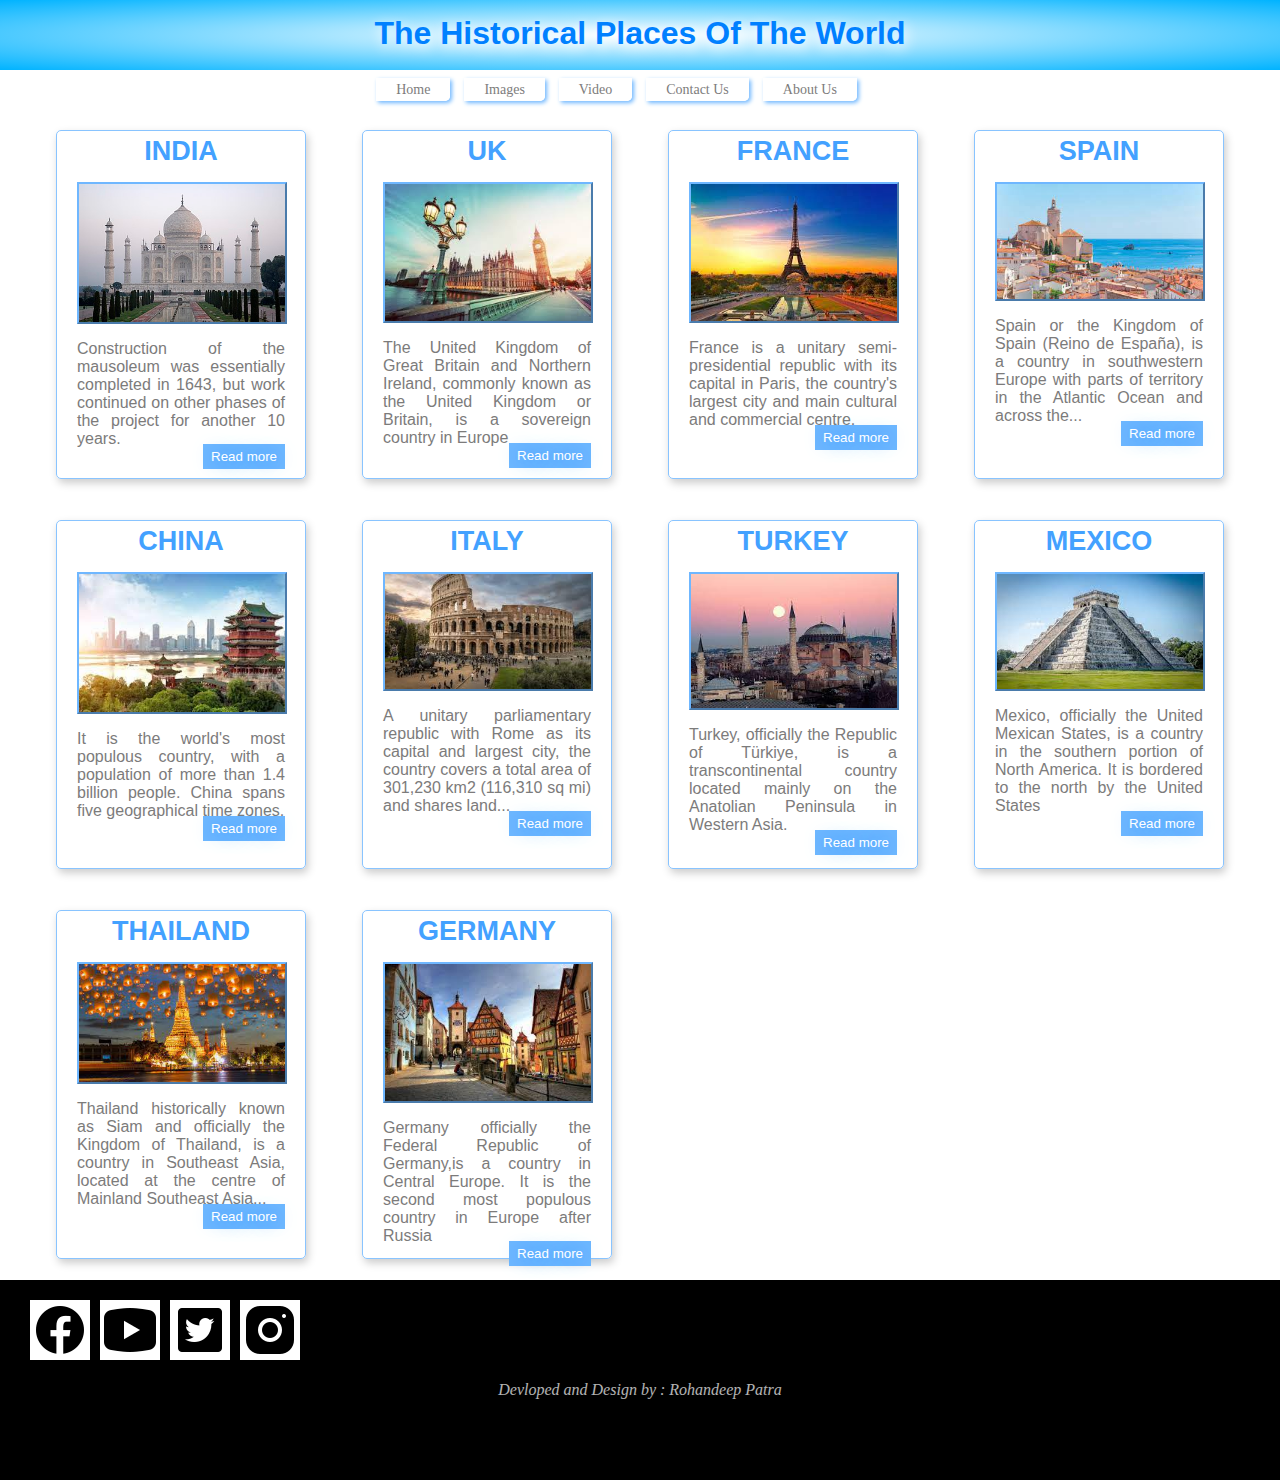
<file: index.html>
<!DOCTYPE html>
<html lang="en">
<head>
    <meta charset="UTF-8">
    <meta http-equiv="X-UA-Compatible" content="IE=edge">
    <meta name="viewport" content="width=device-width, initial-scale=1.0">
    <title>The Historical Places Of The World</title>
    <link rel="stylesheet" href="style/style.css">
    <style>
        
    </style>
</head>
<body>
    <header><h1>The Historical Places Of The World</h1></header>
    <nav>
        <ul>
            <a href="#"><li>Home</li></a>
            <a href="#"><li>Images</li></a>
            <a href="#"><li>Video</li></a>
            <a href="#"><li>Contact Us</li></a>
            <a href="#"><li>About Us</li></a>
        </ul></nav>
    <div id="mainbody">
        <div id="sub_cont">
            <div id="country">
                <p id="c_name">INDIA</p>
                <img src="img/taj.jpg" width="210px" />
                <p id="para">Construction of the mausoleum was essentially completed in 1643, but work continued on other phases of the project for another 10 years.</p>
                <a href="india.html">
                    <button>Read more</button>
                </a>
            </div>
            <div id="country">
                <p id="c_name">UK</p>
                <img src="img\UK\images.jpg" width="210px" />
                <p id="para">The United Kingdom of Great Britain and Northern Ireland, commonly known as the United Kingdom or Britain, is a sovereign country in Europe</p>
                 <a href="unitedkingdom.html">
                    <button>Read more</button>
                </a>
            </div>
            <div id="country">
                <p id="c_name">FRANCE</p>
                <img src="img\France\download.jpg" width="210px" />
                <p id="para">France is a unitary semi-presidential republic with its capital in Paris, the country's largest city and main cultural and commercial centre.</p>
                <a href="france.html">
                    <button>Read more</button>
                </a>
            </div>
            <div id="country">
                <p id="c_name">SPAIN</p>
                <img src="img\Spain\download (1).jpg" width="210px" />
                <p id="para">Spain or the Kingdom of Spain (Reino de España), is a country in southwestern Europe with parts of territory in the Atlantic Ocean and across the...</p>
                 <a href="spain.html">
                    <button>Read more</button>
                </a>
            </div>
            
        </div>
        
        <div id="sub_cont">
            <div id="country">
                <p id="c_name">CHINA</p>
                <img src="img\China\download.jpg" width="210px" />
                <p id="para"> It is the world's most populous country, with a population of more than 1.4 billion people. China spans five geographical time zones.</p>
                 <a href="china.html">
                    <button>Read more</button>
                </a>
            </div>
            <div id="country">
                <p id="c_name">ITALY</p>
                <img src="img\Italy\download (1).jpg" width="210px" />
                <p id="para">A unitary parliamentary republic with Rome as its capital and largest city, the country covers a total area of 301,230 km2 (116,310 sq mi) and shares land...</p>
                 <a href="italy.html">
                    <button>Read more</button>
                </a>
            </div>
            <div id="country">
                <p id="c_name">TURKEY</p>
                <img src="img\Turkey\download.jpg" width="210px" />
                <p id="para">Turkey, officially the Republic of Türkiye, is a transcontinental country located mainly on the Anatolian Peninsula in Western Asia.</p>
                 <a href="turkey.html">
                    <button>Read more</button>
                </a>
            </div>
            <div id="country">
                <p id="c_name">MEXICO</p>
                <img src="img\Mexico\download (1).jpg" width="210px" />
                <p id="para">Mexico, officially the United Mexican States, is a country in the southern portion of North America. It is bordered to the north by the United States</p>
                <a href="mexico.html">
                    <button>Read more</button>
                </a>
            </div>
            
        </div>
        
        <div id="sub_cont" >
            <div id="country">
                <p id="c_name">THAILAND</p>
                <img src="img\Thailand\download.jpg" width="210px" />
                <p id="para">Thailand historically known as Siam and officially the Kingdom of Thailand, is a country in Southeast Asia, located at the centre of Mainland Southeast Asia...</p>
                 <a href="thailand.html">
                    <button>Read more</button>
                </a>
            </div>
            <div id="country">
                <p id="c_name">GERMANY</p>
                <img src="img\Germany\download (1).jpg" width="210px" />
                <p id="para">Germany officially the Federal Republic of Germany,is a country in Central Europe. It is the second most populous country in Europe after Russia</p>
                 <a href="germany.html">
                    <button>Read more</button>
                </a>
            </div>
            <div id="country" style="border: none;box-shadow:none">
            </div>
            <div id="country" style="border: none;box-shadow:none">
              
            </div>   
        </div>
    </div>
    <footer>
    <div class="s_icon">
        <div class="s_icon_box"><img src="img/icon/f.png" /></div>
        <div class="s_icon_box"><img src="img/icon/y.png" /></div>
        <div class="s_icon_box"><img src="img/icon/t.png" /></div>
        <div class="s_icon_box"><img src="img/icon/i.png" /></div>
        </div>
        <p>Devloped and Design by : Rohandeep Patra</p></footer>
</body>
</html>
</file>
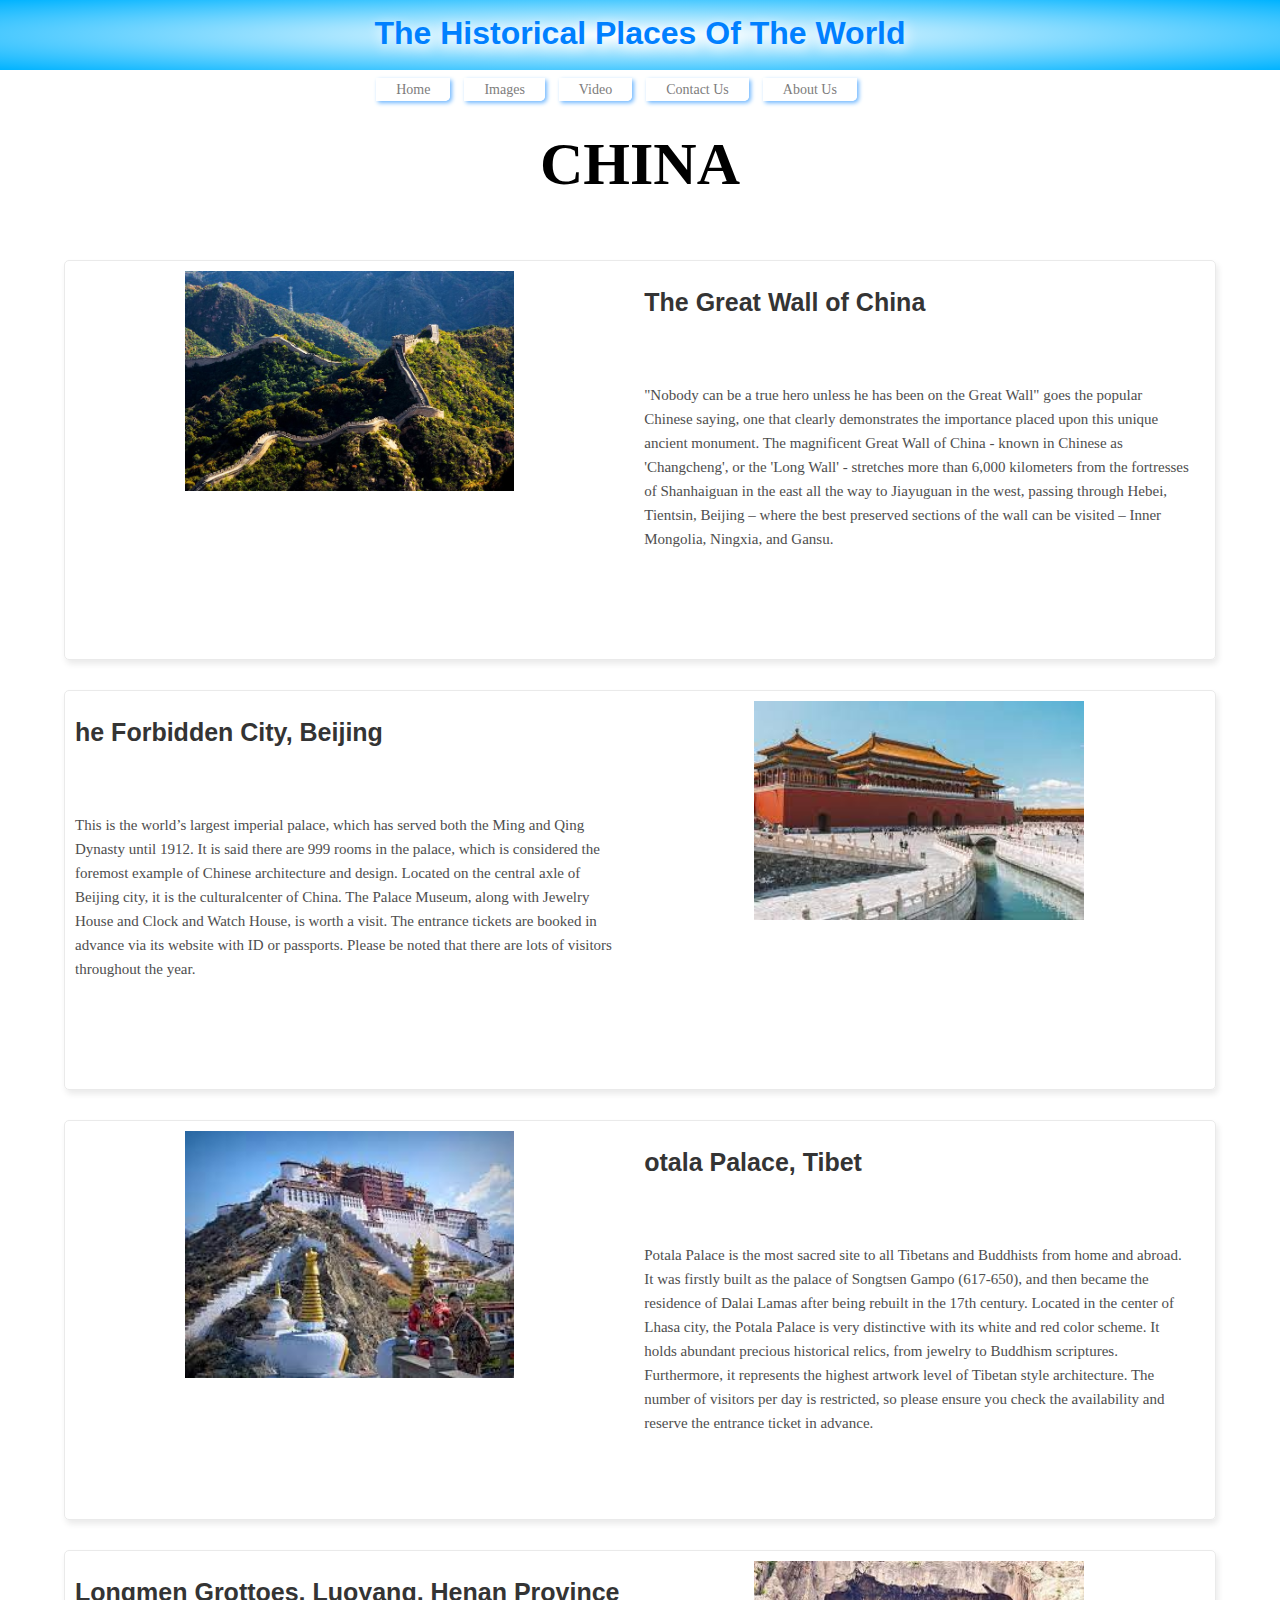
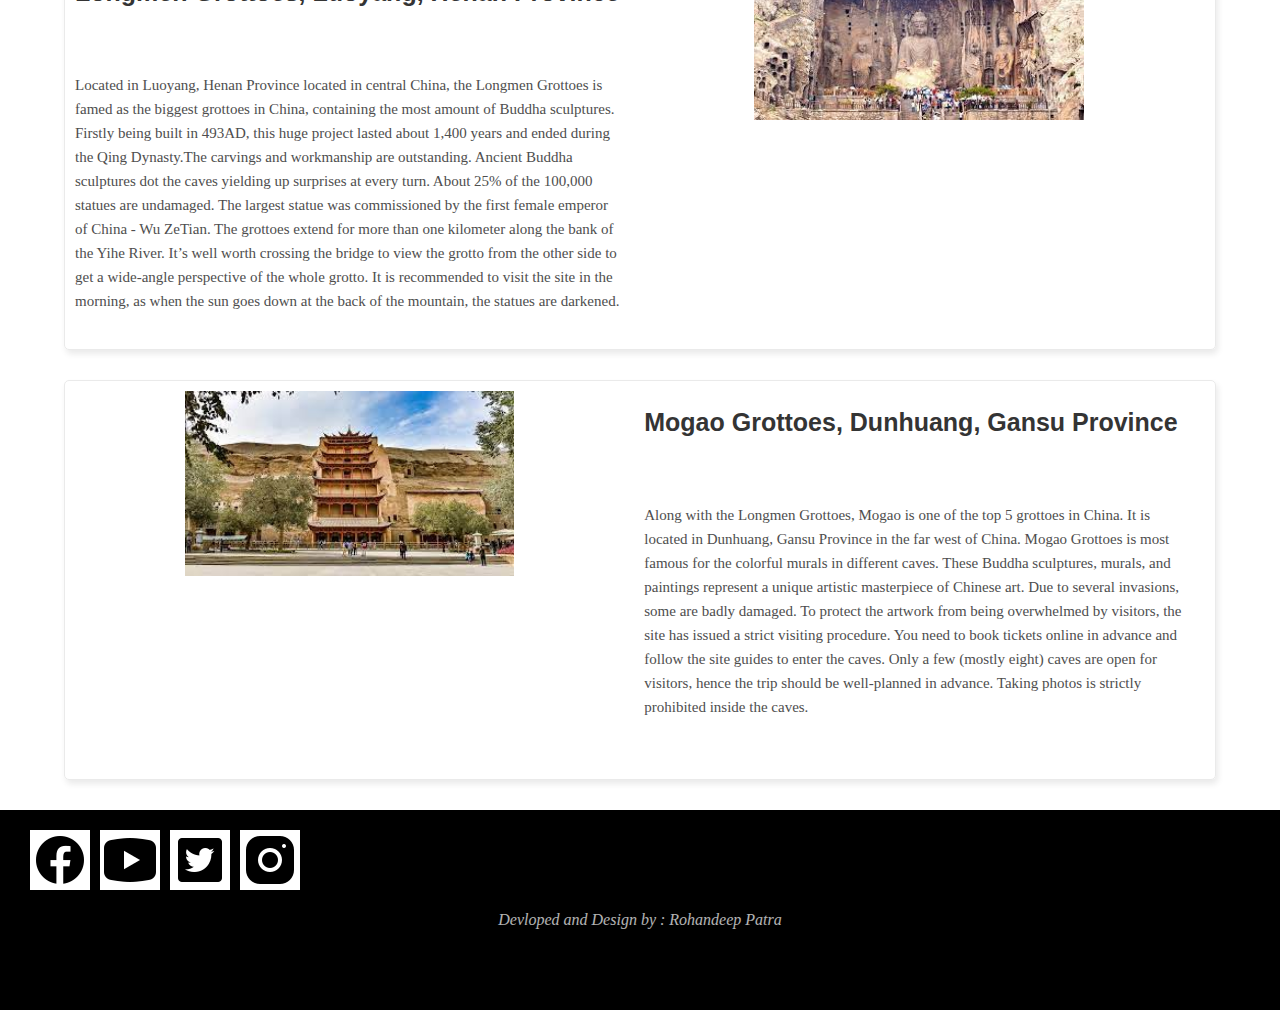
<file: china.html>
<!DOCTYPE html>
<html lang="en">
<head>
    <meta charset="UTF-8">
    <meta http-equiv="X-UA-Compatible" content="IE=edge">
    <meta name="viewport" content="width=device-width, initial-scale=1.0">
    <title>The Historical Places Of The World</title>
    <link rel="stylesheet" href="style/style.css">
    <link rel="stylesheet" href="style/country.css">
    <style>
        
    </style>
</head>
<body>
    <header><h1>The Historical Places Of The World</h1></header>
    <nav>
        <ul>
            <a href="index.html"><li>Home</li></a>
            <a href="#"><li>Images</li></a>
            <a href="#"><li>Video</li></a>
            <a href="#"><li>Contact Us</li></a>
            <a href="#"><li>About Us</li></a>
        </ul></nav>
    <div id="mainbody">
    
<div class="c_heading"><h1>CHINA</h1></div>
<div class="c_box">
        
        <div class="c_box_sub">
            <div class="c_box_sub_img">
                <img src="img\China\1.jpg" width="60%" />
            </div>
            <div class="c_box_sub_detail">
            <div class="c_box_sub_detail_h1"><h1>The Great Wall of China</h1></div>
                <div class="c_box_sub_detail_p"><p>"Nobody can be a true hero unless he has been on the Great Wall" goes the popular Chinese saying, one that clearly demonstrates the importance placed upon this unique ancient monument.

                    The magnificent Great Wall of China - known in Chinese as 'Changcheng', or the 'Long Wall' - stretches more than 6,000 kilometers from the fortresses of Shanhaiguan in the east all the way to Jiayuguan in the west, passing through Hebei, Tientsin, Beijing – where the best preserved sections of the wall can be visited – Inner Mongolia, Ningxia, and Gansu. </p></div>
            </div>
        </div>
        <div class="c_box_sub">
         <div class="c_box_sub_detail">
            <div class="c_box_sub_detail_h1"><h1>he Forbidden City, Beijing</h1></div>
                <div class="c_box_sub_detail_p"><p>This is the world’s largest imperial palace, which has served both the Ming and Qing Dynasty until 1912. It is said there are 999 rooms in the palace, which is considered the foremost example of Chinese architecture and design. Located on the central axle of Beijing city, it is the culturalcenter of China. The Palace Museum, along with Jewelry House and Clock and Watch House, is worth a visit. The entrance tickets are booked in advance via its website with ID or passports. Please be noted that there are lots of visitors throughout the year.</p></div>
            </div>
            <div class="c_box_sub_img">
                <img src="img\China\2.jpg" width="60%" />
            </div>
           
        </div>
    <div class="c_box_sub">
            <div class="c_box_sub_img">
                <img src="img\China\3.jpg" width="60%" />
            </div>
            <div class="c_box_sub_detail">
            <div class="c_box_sub_detail_h1"><h1>otala Palace, Tibet</h1></div>
                <div class="c_box_sub_detail_p"><p>Potala Palace is the most sacred site to all Tibetans and Buddhists from home and abroad. It was firstly built as the palace of Songtsen Gampo (617-650), and then became the residence of Dalai Lamas after being rebuilt in the 17th century. Located in the center of Lhasa city, the Potala Palace is very distinctive with its white and red color scheme. It holds abundant precious historical relics, from jewelry to Buddhism scriptures. Furthermore, it represents the highest artwork level of Tibetan style architecture. The number of visitors per day is restricted, so please ensure you check the availability and reserve the entrance ticket in advance.</p></div>
            </div>
        </div>
         <div class="c_box_sub">
         <div class="c_box_sub_detail">
            <div class="c_box_sub_detail_h1"><h1>Longmen Grottoes, Luoyang, Henan Province</h1></div>
                <div class="c_box_sub_detail_p"><p>Located in Luoyang, Henan Province located in central China, the Longmen Grottoes is famed as the biggest grottoes in China, containing the most amount of Buddha sculptures. Firstly being built in 493AD, this huge project lasted about 1,400 years and ended during the Qing Dynasty.The carvings and workmanship are outstanding. Ancient Buddha sculptures dot the caves yielding up surprises at every turn. About 25% of the 100,000 statues are undamaged. The largest statue was commissioned by the first female emperor of China - Wu ZeTian. The grottoes extend for more than one kilometer along the bank of the Yihe River. It’s well worth crossing the bridge to view the grotto from the other side to get a wide-angle perspective of the whole grotto. It is recommended to visit the site in the morning, as when the sun goes down at the back of the mountain, the statues are darkened.</p></div>
            </div>
            <div class="c_box_sub_img">
                <img src="img\China\4.jpg" width="60%" />
            </div>
           
        </div>
    <div class="c_box_sub">
            <div class="c_box_sub_img">
                <img src="img\China\5.jpg" width="60%" />
            </div>
            <div class="c_box_sub_detail">
            <div class="c_box_sub_detail_h1"><h1>Mogao Grottoes, Dunhuang, Gansu Province</h1></div>
                <div class="c_box_sub_detail_p"><p>Along with the Longmen Grottoes, Mogao is one of the top 5 grottoes in China. It is located in Dunhuang, Gansu Province in the far west of China. Mogao Grottoes is most famous for the colorful murals in different caves. These Buddha sculptures, murals, and paintings represent a unique artistic masterpiece of Chinese art. Due to several invasions, some are badly damaged. To protect the artwork from being overwhelmed by visitors, the site has issued a strict visiting procedure. You need to book tickets online in advance and follow the site guides to enter the caves. Only a few (mostly eight) caves are open for visitors, hence the trip should be well-planned in advance. Taking photos is strictly prohibited inside the caves.</p></div>
            </div>
        </div>
    </div>
    </div>
    <footer>
    
    <div class="s_icon">
        <div class="s_icon_box"><img src="img/icon/f.png" /></div>
        <div class="s_icon_box"><img src="img/icon/y.png" /></div>
        <div class="s_icon_box"><img src="img/icon/t.png" /></div>
        <div class="s_icon_box"><img src="img/icon/i.png" /></div>
        </div>
        <p>Devloped and Design by : Rohandeep Patra</p>
    </footer>
</body>
</html>
</file>
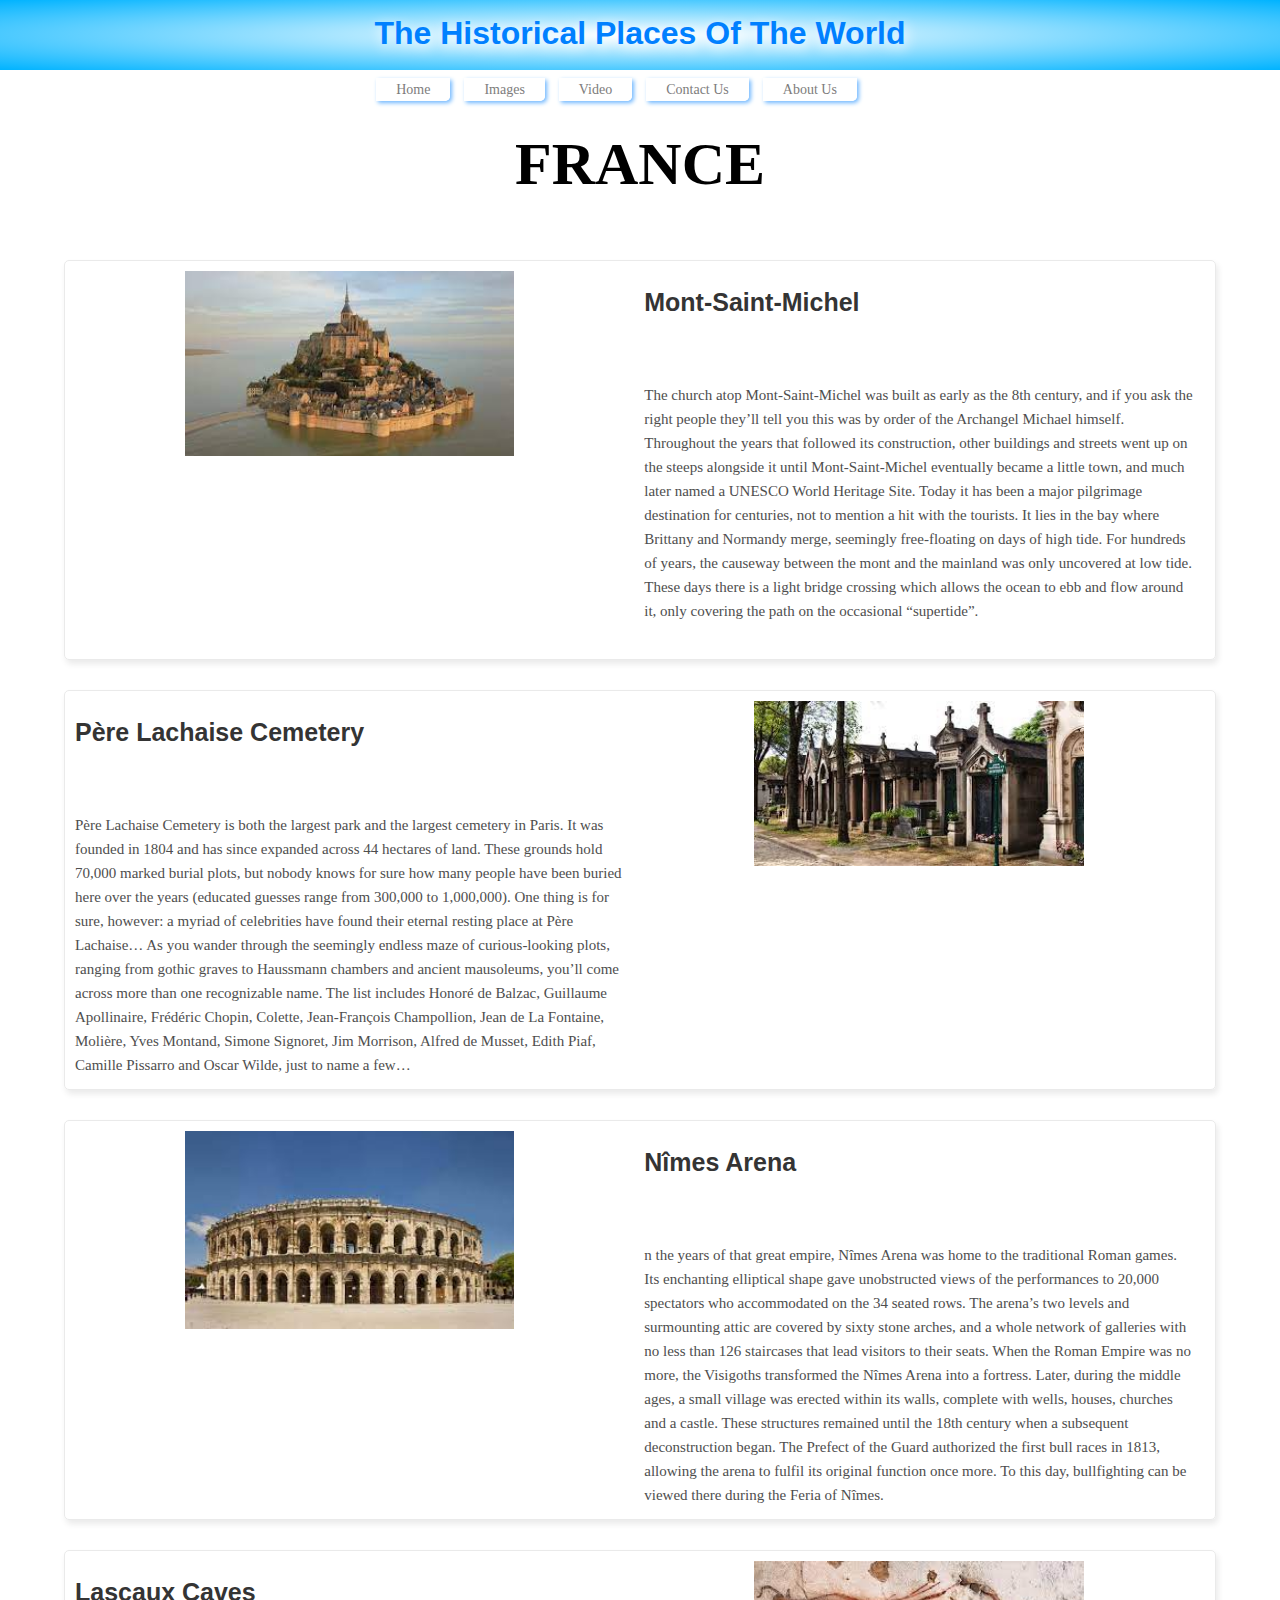
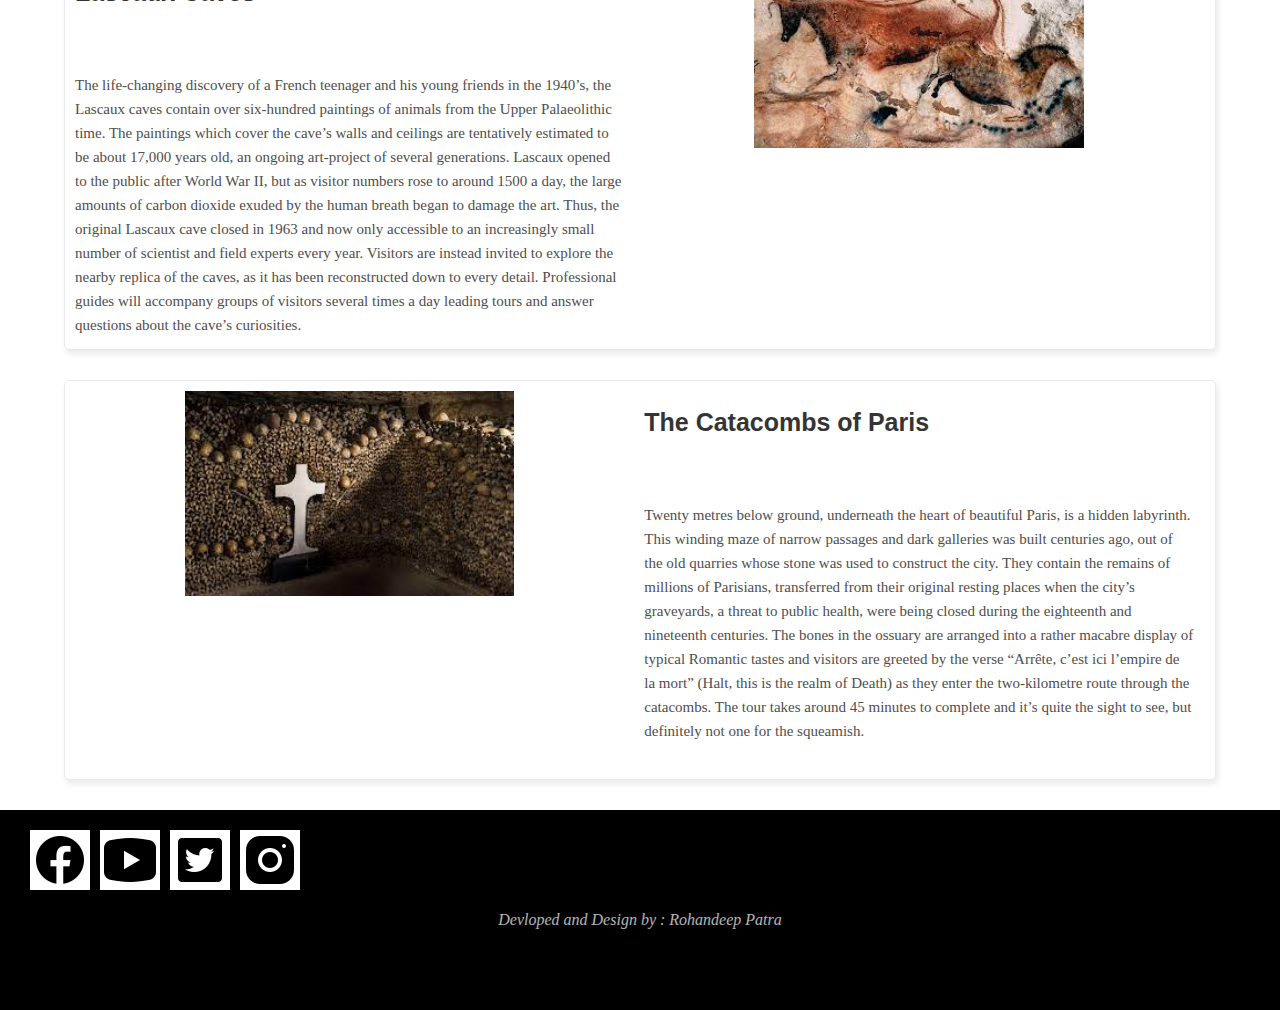
<file: france.html>
<!DOCTYPE html>
<html lang="en">
<head>
    <meta charset="UTF-8">
    <meta http-equiv="X-UA-Compatible" content="IE=edge">
    <meta name="viewport" content="width=device-width, initial-scale=1.0">
    <title>The Historical Places Of The World</title>
    <link rel="stylesheet" href="style/style.css">
    <link rel="stylesheet" href="style/country.css">
    <style>
        
    </style>
</head>
<body>
    <header><h1>The Historical Places Of The World</h1></header>
    <nav>
        <ul>
            <a href="index.html"><li>Home</li></a>
            <a href="#"><li>Images</li></a>
            <a href="#"><li>Video</li></a>
            <a href="#"><li>Contact Us</li></a>
            <a href="#"><li>About Us</li></a>
        </ul></nav>
    <div id="mainbody">
    
<div class="c_heading"><h1>FRANCE</h1></div>
<div class="c_box">
        
        <div class="c_box_sub">
            <div class="c_box_sub_img">
                <img src="img\France\1.jpg" width="60%" />
            </div>
            <div class="c_box_sub_detail">
            <div class="c_box_sub_detail_h1"><h1>Mont-Saint-Michel</h1></div>
                <div class="c_box_sub_detail_p"><p>The church atop Mont-Saint-Michel was built as early as the 8th century, and if you ask the right people they’ll tell you this was by order of the Archangel Michael himself. Throughout the years that followed its construction, other buildings and streets went up on the steeps alongside it until Mont-Saint-Michel eventually became a little town, and much later named a UNESCO World Heritage Site.

                    Today it has been a major pilgrimage destination for centuries, not to mention a hit with the tourists. It lies in the bay where Brittany and Normandy merge, seemingly free-floating on days of high tide. For hundreds of years, the causeway between the mont and the mainland was only uncovered at low tide. These days there is a light bridge crossing which allows the ocean to ebb and flow around it, only covering the path on the occasional “supertide”.</p></div>
            </div>
        </div>
        <div class="c_box_sub">
         <div class="c_box_sub_detail">
            <div class="c_box_sub_detail_h1"><h1>Père Lachaise Cemetery</h1></div>
                <div class="c_box_sub_detail_p"><p>Père Lachaise Cemetery is both the largest park and the largest cemetery in Paris. It was founded in 1804 and has since expanded across 44 hectares of land. These grounds hold 70,000 marked burial plots, but nobody knows for sure how many people have been buried here over the years (educated guesses range from 300,000 to 1,000,000). One thing is for sure, however: a myriad of celebrities have found their eternal resting place at Père Lachaise… As you wander through the seemingly endless maze of curious-looking plots, ranging from gothic graves to Haussmann chambers and ancient mausoleums, you’ll come across more than one recognizable name. The list includes Honoré de Balzac, Guillaume Apollinaire, Frédéric Chopin, Colette, Jean-François Champollion, Jean de La Fontaine, Molière, Yves Montand, Simone Signoret, Jim Morrison, Alfred de Musset, Edith Piaf, Camille Pissarro and Oscar Wilde, just to name a few…</p></div>
            </div>
            <div class="c_box_sub_img">
                <img src="img\France\2.jpg" width="60%" />
            </div>
           
        </div>
    <div class="c_box_sub">
            <div class="c_box_sub_img">
                <img src="img\France\3.jpg" width="60%" />
            </div>
            <div class="c_box_sub_detail">
            <div class="c_box_sub_detail_h1"><h1>Nîmes Arena</h1></div>
                <div class="c_box_sub_detail_p"><p>n the years of that great empire, Nîmes Arena was home to the traditional Roman games. Its enchanting elliptical shape gave unobstructed views of the performances to 20,000 spectators who accommodated on the 34 seated rows. The arena’s two levels and surmounting attic are covered by sixty stone arches, and a whole network of galleries with no less than 126 staircases that lead visitors to their seats.

                    When the Roman Empire was no more, the Visigoths transformed the Nîmes Arena into a fortress. Later, during the middle ages, a small village was erected within its walls, complete with wells, houses, churches and a castle. These structures remained until the 18th century when a subsequent deconstruction began. The Prefect of the Guard authorized the first bull races in 1813, allowing the arena to fulfil its original function once more. To this day, bullfighting can be viewed there during the Feria of Nîmes.</p></div>
            </div>
        </div>
         <div class="c_box_sub">
         <div class="c_box_sub_detail">
            <div class="c_box_sub_detail_h1"><h1>Lascaux Caves</h1></div>
                <div class="c_box_sub_detail_p"><p>The life-changing discovery of a French teenager and his young friends in the 1940’s, the Lascaux caves contain over six-hundred paintings of animals from the Upper Palaeolithic time. The paintings which cover the cave’s walls and ceilings are tentatively estimated to be about 17,000 years old, an ongoing art-project of several generations.

                    Lascaux opened to the public after World War II, but as visitor numbers rose to around 1500 a day, the large amounts of carbon dioxide exuded by the human breath began to damage the art. Thus, the original Lascaux cave closed in 1963 and now only accessible to an increasingly small number of scientist and field experts every year. Visitors are instead invited to explore the nearby replica of the caves, as it has been reconstructed down to every detail. Professional guides will accompany groups of visitors several times a day leading tours and answer questions about the cave’s curiosities.</p></div>
            </div>
            <div class="c_box_sub_img">
                <img src="img\France\4.jpg" width="60%" />
            </div>
           
        </div>
    <div class="c_box_sub">
            <div class="c_box_sub_img">
                <img src="img\France\5.jpg" width="60%" />
            </div>
            <div class="c_box_sub_detail">
            <div class="c_box_sub_detail_h1"><h1>The Catacombs of Paris</h1></div>
                <div class="c_box_sub_detail_p"><p>Twenty metres below ground, underneath the heart of beautiful Paris, is a hidden labyrinth. This winding maze of narrow passages and dark galleries was built centuries ago, out of the old quarries whose stone was used to construct the city. They contain the remains of millions of Parisians, transferred from their original resting places when the city’s graveyards, a threat to public health, were being closed during the eighteenth and nineteenth centuries.

                    The bones in the ossuary are arranged into a rather macabre display of typical Romantic tastes and visitors are greeted by the verse “Arrête, c’est ici l’empire de la mort” (Halt, this is the realm of Death) as they enter the two-kilometre route through the catacombs. The tour takes around 45 minutes to complete and it’s quite the sight to see, but definitely not one for the squeamish.</p></div>
            </div>
        </div>
    </div>
    </div>
    <footer>
    
    <div class="s_icon">
        <div class="s_icon_box"><img src="img/icon/f.png" /></div>
        <div class="s_icon_box"><img src="img/icon/y.png" /></div>
        <div class="s_icon_box"><img src="img/icon/t.png" /></div>
        <div class="s_icon_box"><img src="img/icon/i.png" /></div>
        </div>
        <p>Devloped and Design by : Rohandeep Patra</p>
    </footer>
</body>
</html>
</file>
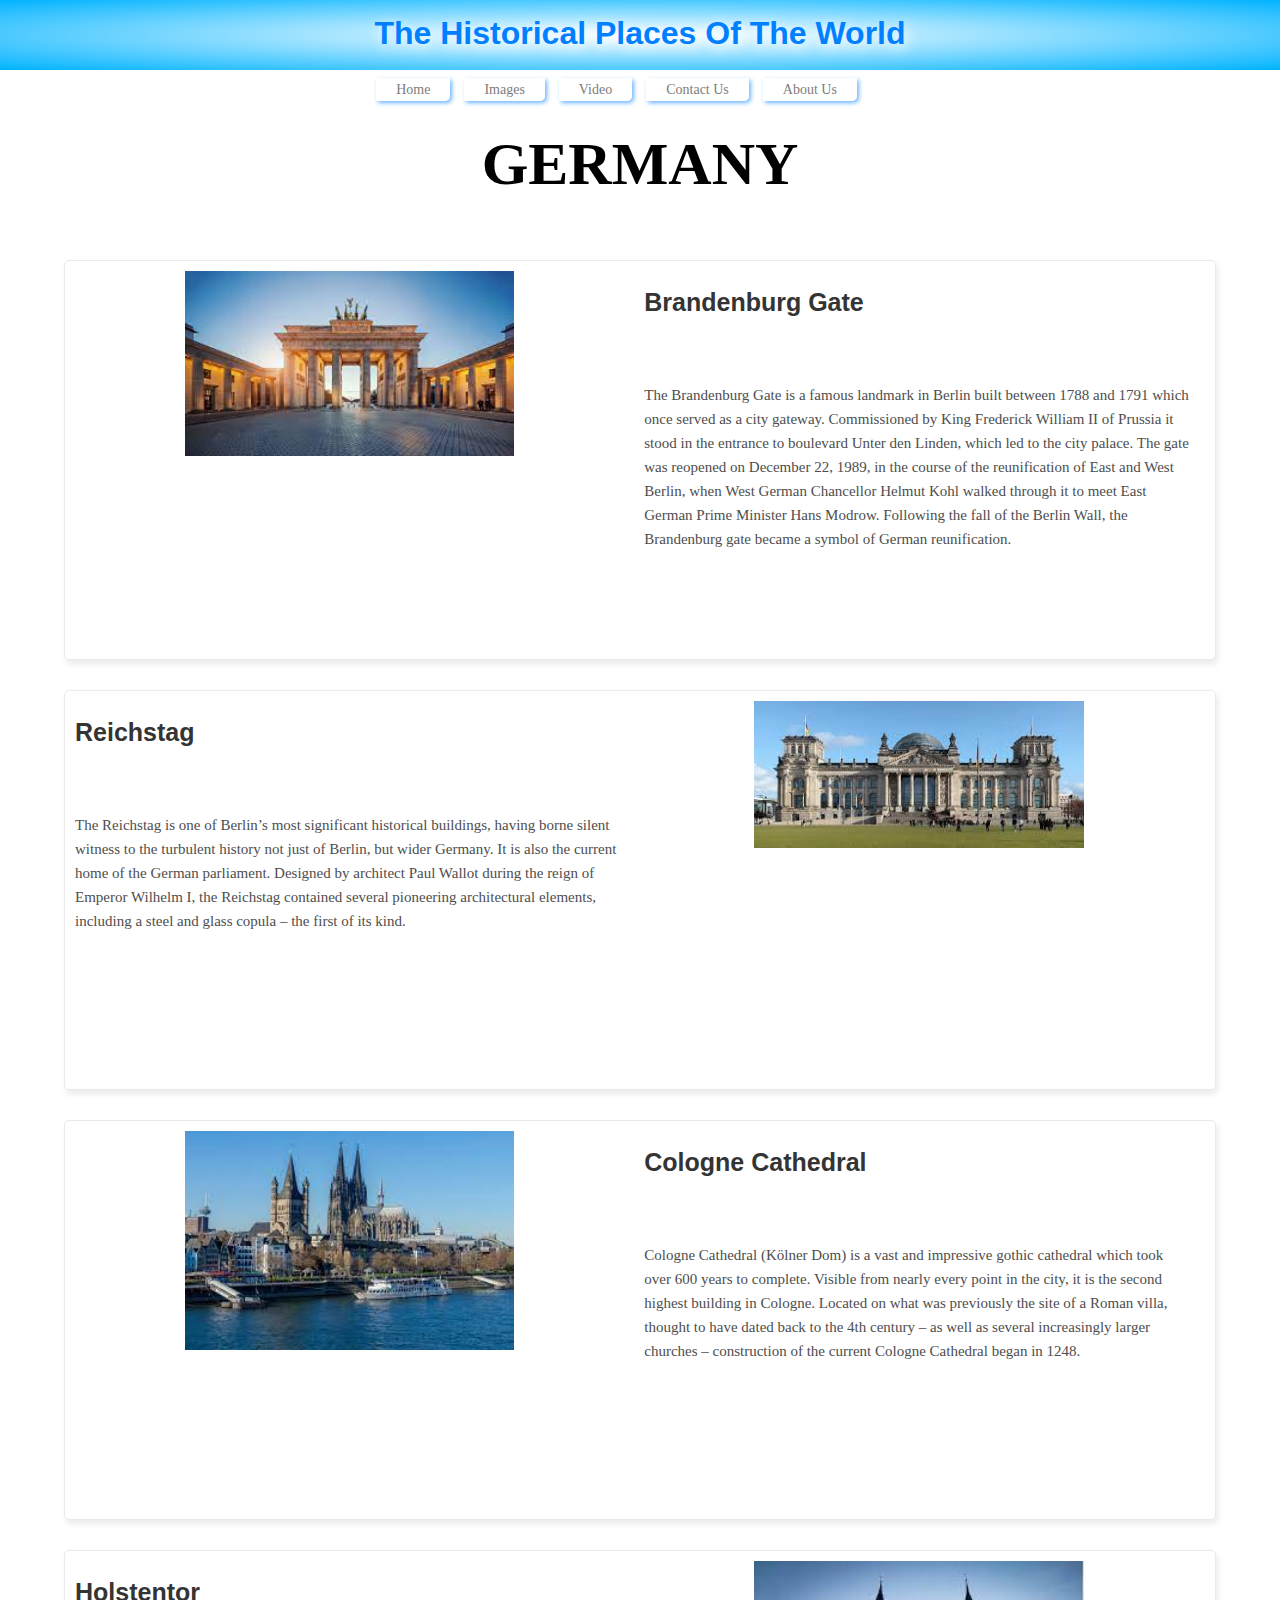
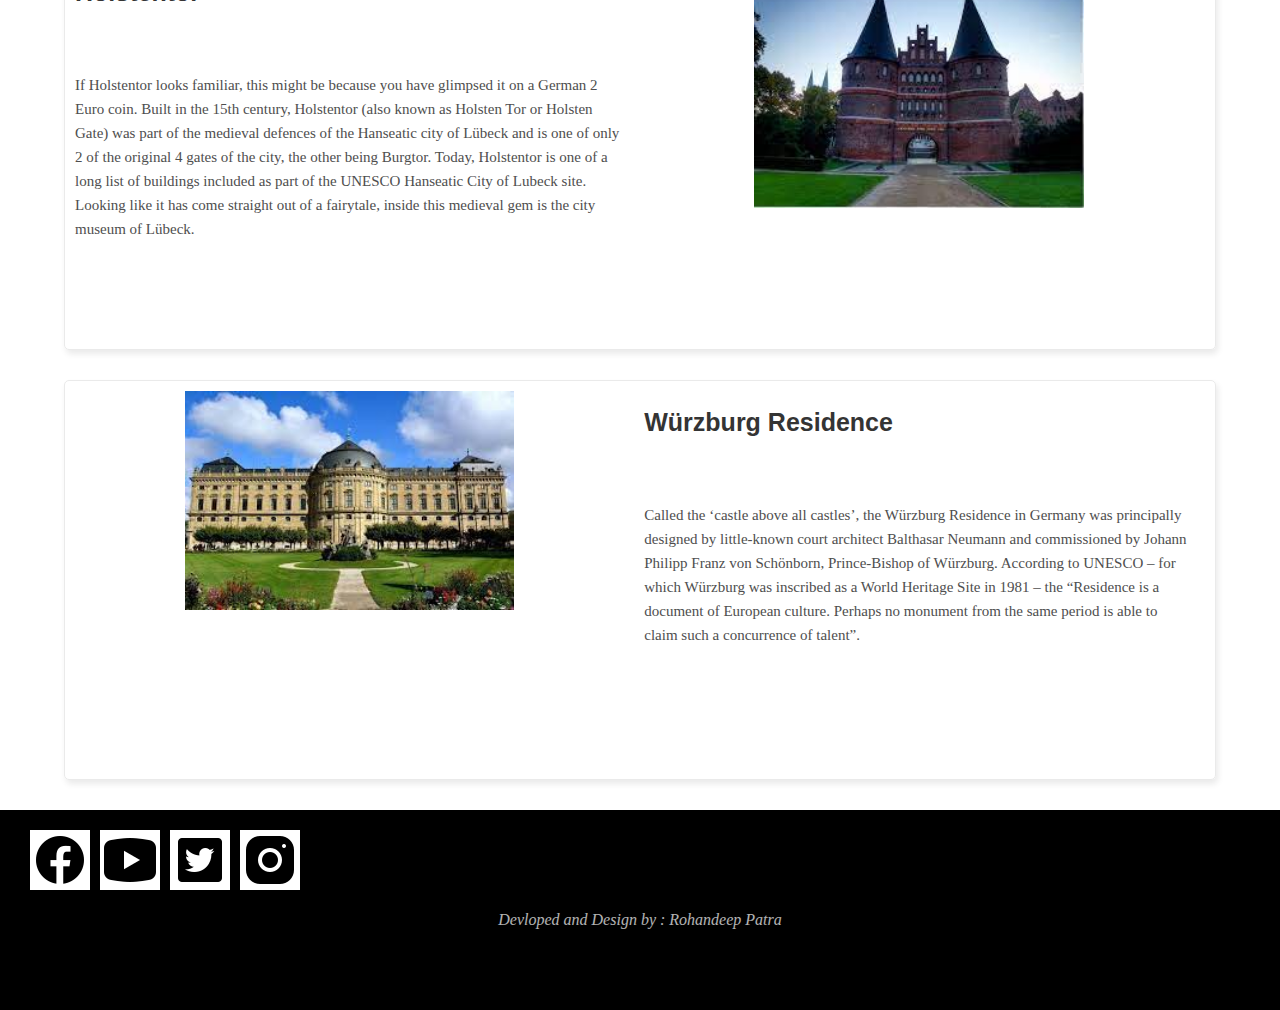
<file: germany.html>
<!DOCTYPE html>
<html lang="en">
<head>
    <meta charset="UTF-8">
    <meta http-equiv="X-UA-Compatible" content="IE=edge">
    <meta name="viewport" content="width=device-width, initial-scale=1.0">
    <title>The Historical Places Of The World</title>
    <link rel="stylesheet" href="style/style.css">
    <link rel="stylesheet" href="style/country.css">
    <style>
        
    </style>
</head>
<body>
    <header><h1>The Historical Places Of The World</h1></header>
    <nav>
        <ul>
            <a href="index.html"><li>Home</li></a>
            <a href="#"><li>Images</li></a>
            <a href="#"><li>Video</li></a>
            <a href="#"><li>Contact Us</li></a>
            <a href="#"><li>About Us</li></a>
        </ul></nav>
    <div id="mainbody">
    
<div class="c_heading"><h1>GERMANY</h1></div>
<div class="c_box">
        
        <div class="c_box_sub">
            <div class="c_box_sub_img">
                <img src="img\Germany\1.jpg" width="60%" />
            </div>
            <div class="c_box_sub_detail">
            <div class="c_box_sub_detail_h1"><h1>Brandenburg Gate</h1></div>
                <div class="c_box_sub_detail_p"><p>The Brandenburg Gate is a famous landmark in Berlin built between 1788 and 1791 which once served as a city gateway. Commissioned by King Frederick William II of Prussia it stood in the entrance to boulevard Unter den Linden, which led to the city palace.

                    The gate was reopened on December 22, 1989, in the course of the reunification of East and West Berlin, when West German Chancellor Helmut Kohl walked through it to meet East German Prime Minister Hans Modrow. Following the fall of the Berlin Wall, the Brandenburg gate became a symbol of German reunification.</p></div>
            </div>
        </div>
        <div class="c_box_sub">
         <div class="c_box_sub_detail">
            <div class="c_box_sub_detail_h1"><h1>Reichstag</h1></div>
                <div class="c_box_sub_detail_p"><p>The Reichstag is one of Berlin’s most significant historical buildings, having borne silent witness to the turbulent history not just of Berlin, but wider Germany. It is also the current home of the German parliament.

                    Designed by architect Paul Wallot during the reign of Emperor Wilhelm I, the Reichstag contained several pioneering architectural elements, including a steel and glass copula – the first of its kind.</p></div>
            </div>
            <div class="c_box_sub_img">
                <img src="img\Germany\2.jpg" width="60%" />
            </div>
           
        </div>
    <div class="c_box_sub">
            <div class="c_box_sub_img">
                <img src="img\Germany\3.jpg" width="60%" />
            </div>
            <div class="c_box_sub_detail">
            <div class="c_box_sub_detail_h1"><h1>Cologne Cathedral</h1></div>
                <div class="c_box_sub_detail_p"><p>Cologne Cathedral (Kölner Dom) is a vast and impressive gothic cathedral which took over 600 years to complete. Visible from nearly every point in the city, it is the second highest building in Cologne.

                    Located on what was previously the site of a Roman villa, thought to have dated back to the 4th century – as well as several increasingly larger churches – construction of the current Cologne Cathedral began in 1248.</p></div>
            </div>
        </div>
         <div class="c_box_sub">
         <div class="c_box_sub_detail">
            <div class="c_box_sub_detail_h1"><h1>Holstentor</h1></div>
                <div class="c_box_sub_detail_p"><p>If Holstentor looks familiar, this might be because you have glimpsed it on a German 2 Euro coin. Built in the 15th century, Holstentor (also known as Holsten Tor or Holsten Gate) was part of the medieval defences of the Hanseatic city of Lübeck and is one of only 2 of the original 4 gates of the city, the other being Burgtor.

                    Today, Holstentor is one of a long list of buildings included as part of the UNESCO Hanseatic City of Lubeck site. Looking like it has come straight out of a fairytale, inside this medieval gem is the city museum of Lübeck.</p></div>
            </div>
            <div class="c_box_sub_img">
                <img src="img\Germany\4.jpg" width="60%" />
            </div>
           
        </div>
    <div class="c_box_sub">
            <div class="c_box_sub_img">
                <img src="img\Germany\5.jpg" width="60%" />
            </div>
            <div class="c_box_sub_detail">
            <div class="c_box_sub_detail_h1"><h1>Würzburg Residence</h1></div>
                <div class="c_box_sub_detail_p"><p>Called the ‘castle above all castles’, the Würzburg Residence in Germany was principally designed by little-known court architect Balthasar Neumann and commissioned by Johann Philipp Franz von Schönborn, Prince-Bishop of Würzburg.

                    According to UNESCO – for which Würzburg was inscribed as a World Heritage Site in 1981 – the “Residence is a document of European culture. Perhaps no monument from the same period is able to claim such a concurrence of talent”.</p></div>
            </div>
        </div>
    </div>
    </div>
    <footer>
    
    <div class="s_icon">
        <div class="s_icon_box"><img src="img/icon/f.png" /></div>
        <div class="s_icon_box"><img src="img/icon/y.png" /></div>
        <div class="s_icon_box"><img src="img/icon/t.png" /></div>
        <div class="s_icon_box"><img src="img/icon/i.png" /></div>
        </div>
        <p>Devloped and Design by : Rohandeep Patra</p>
    </footer>
</body>
</html>
</file>
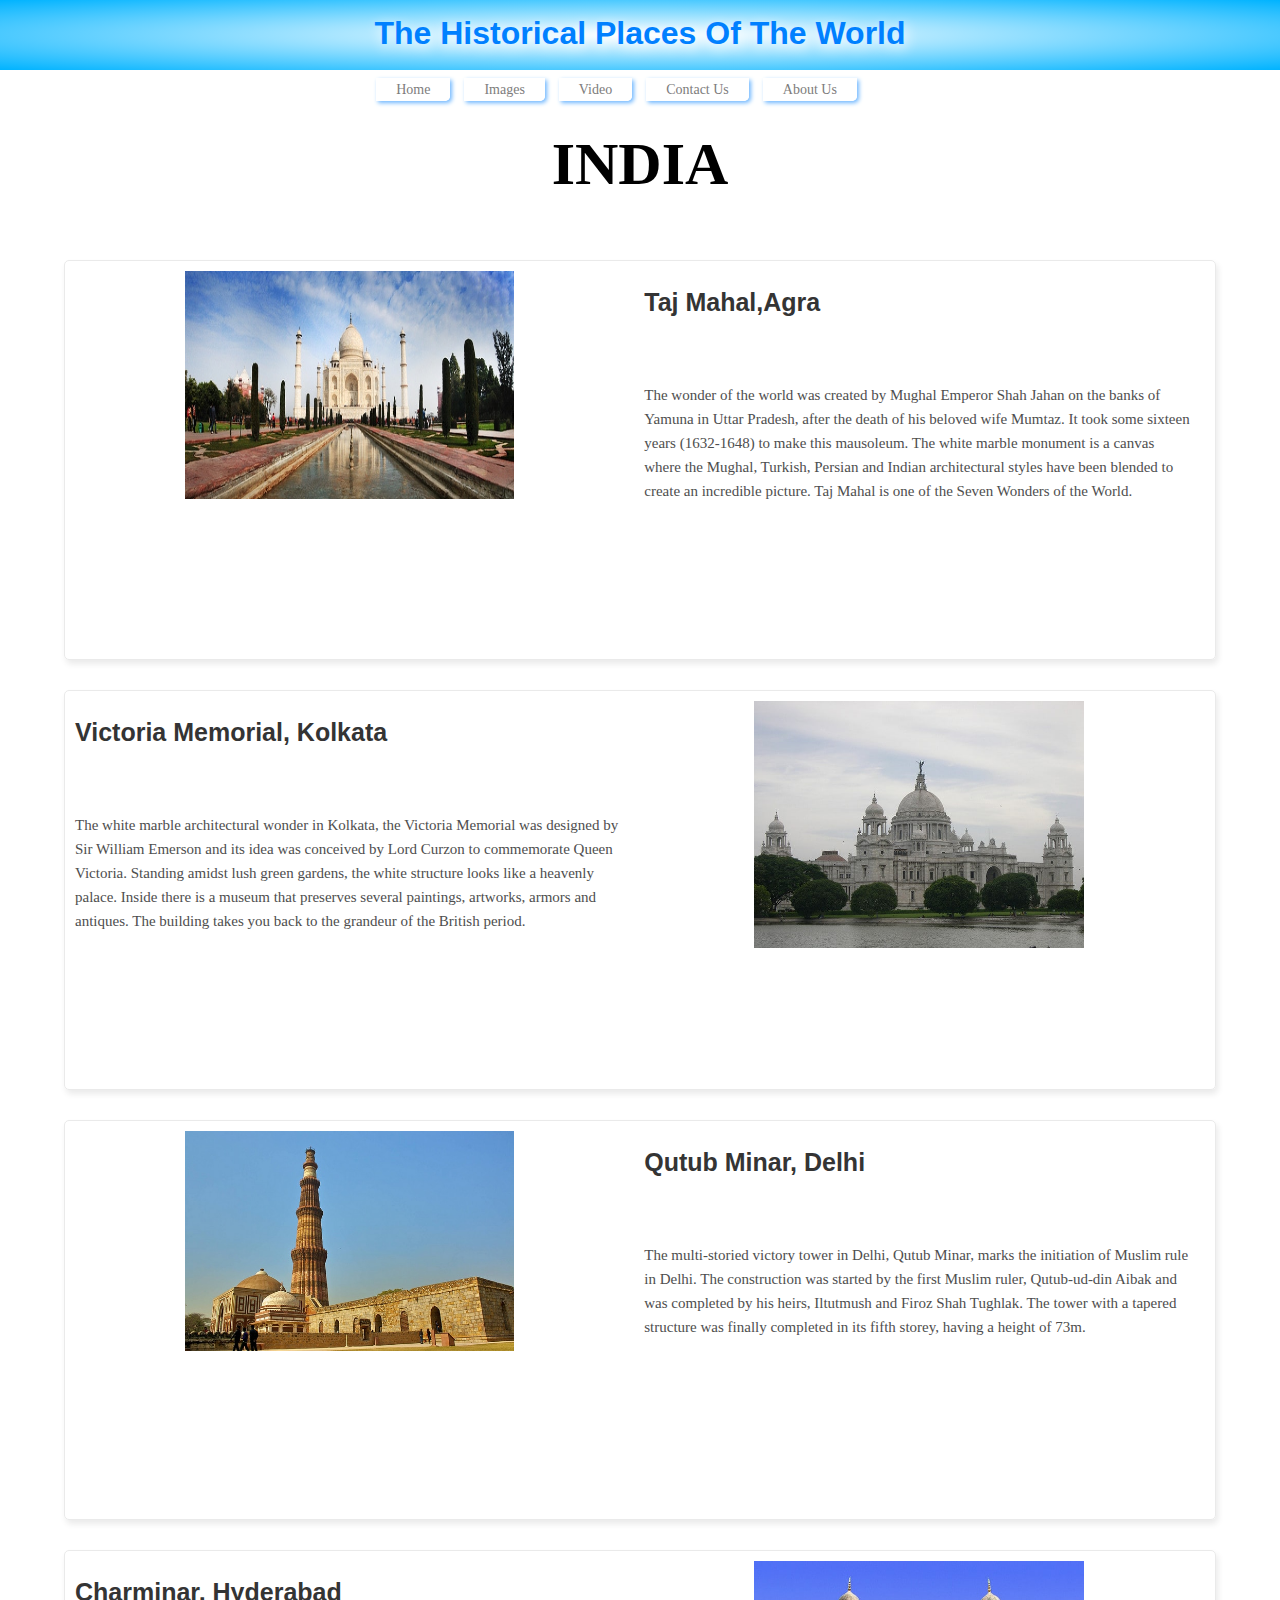
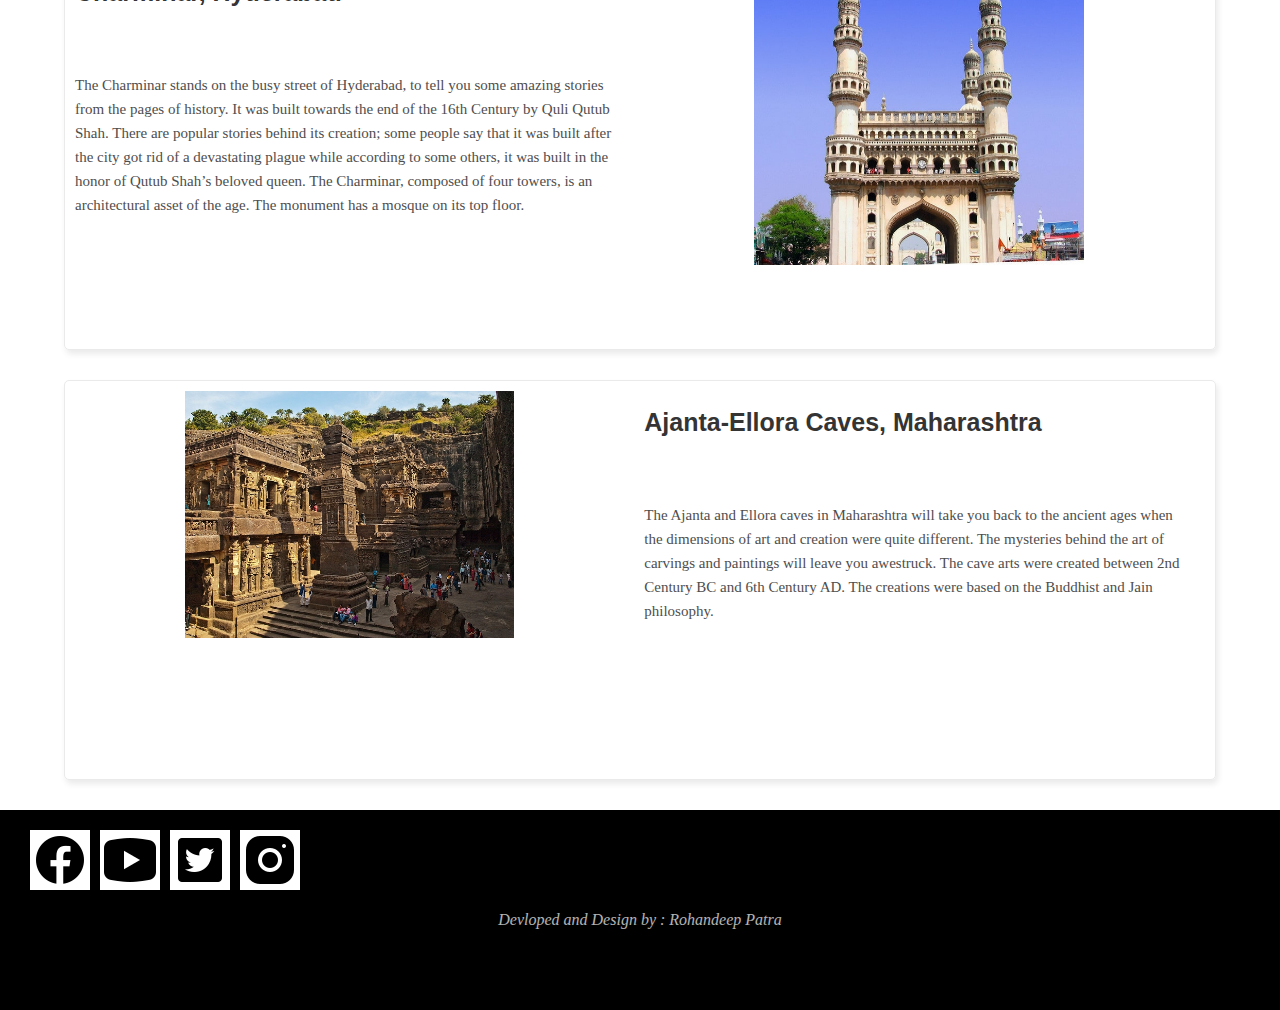
<file: india.html>
<!DOCTYPE html>
<html lang="en">
<head>
    <meta charset="UTF-8">
    <meta http-equiv="X-UA-Compatible" content="IE=edge">
    <meta name="viewport" content="width=device-width, initial-scale=1.0">
    <title>The Historical Places Of The World</title>
    <link rel="stylesheet" href="style/style.css">
    <link rel="stylesheet" href="style/country.css">
    <style>
        
    </style>
</head>
<body>
    <header><h1>The Historical Places Of The World</h1></header>
    <nav>
        <ul>
            <a href="index.html"><li>Home</li></a>
            <a href="#"><li>Images</li></a>
            <a href="#"><li>Video</li></a>
            <a href="#"><li>Contact Us</li></a>
            <a href="#"><li>About Us</li></a>
        </ul></nav>
    <div id="mainbody">
    
<div class="c_heading"><h1>INDIA</h1></div>
<div class="c_box">
        
        <div class="c_box_sub">
            <div class="c_box_sub_img">
                <img src="img\INDIA\1.jpg" width="60%" height="60%"/>
            </div>
            <div class="c_box_sub_detail">
            <div class="c_box_sub_detail_h1"><h1>Taj Mahal,Agra</h1></div>
                <div class="c_box_sub_detail_p"><p>The wonder of the world was created by Mughal Emperor Shah Jahan on the banks of Yamuna in Uttar Pradesh, after the death of his beloved wife Mumtaz. It took some sixteen years (1632-1648) to make this mausoleum. The white marble monument is a canvas where the Mughal, Turkish, Persian and Indian architectural styles have been blended to create an incredible picture. Taj Mahal is one of the Seven Wonders of the World.</p></div>
            </div>
        </div>
        <div class="c_box_sub">
         <div class="c_box_sub_detail">
            <div class="c_box_sub_detail_h1"><h1>Victoria Memorial, Kolkata</h1></div>
                <div class="c_box_sub_detail_p"><p>The white marble architectural wonder in Kolkata, the Victoria Memorial was designed by Sir William Emerson and its idea was conceived by Lord Curzon to commemorate Queen Victoria. Standing amidst lush green gardens, the white structure looks like a heavenly palace. Inside there is a museum that preserves several paintings, artworks, armors and antiques. The building takes you back to the grandeur of the British period.</p></div>
            </div>
            <div class="c_box_sub_img">
                <img src="img\INDIA\2.jpg" width="60%" />
            </div>
           
        </div>
    <div class="c_box_sub">
            <div class="c_box_sub_img">
                <img src="img\INDIA\3.jpg" width="60%" />
            </div>
            <div class="c_box_sub_detail">
            <div class="c_box_sub_detail_h1"><h1>Qutub Minar, Delhi</h1></div>
                <div class="c_box_sub_detail_p"><p>The multi-storied victory tower in Delhi, Qutub Minar, marks the initiation of Muslim rule in Delhi. The construction was started by the first Muslim ruler, Qutub-ud-din Aibak and was completed by his heirs, Iltutmush and Firoz Shah Tughlak. The tower with a tapered structure was finally completed in its fifth storey, having a height of 73m.</p></div>
            </div>
        </div>
         <div class="c_box_sub">
         <div class="c_box_sub_detail">
            <div class="c_box_sub_detail_h1"><h1>Charminar, Hyderabad</h1></div>
                <div class="c_box_sub_detail_p"><p>The Charminar stands on the busy street of Hyderabad, to tell you some amazing stories from the pages of history. It was built towards the end of the 16th Century by Quli Qutub Shah. There are popular stories behind its creation; some people say that it was built after the city got rid of a devastating plague while according to some others, it was built in the honor of Qutub Shah’s beloved queen. The Charminar, composed of four towers, is an architectural asset of the age. The monument has a mosque on its top floor.</p></div>
            </div>
            <div class="c_box_sub_img">
                <img src="img\INDIA\4.jpg" width="60%" height="80%"/>
            </div>
           
        </div>
    <div class="c_box_sub">
            <div class="c_box_sub_img">
                <img src="img\INDIA\5.jpg" width="60%"/>
            </div>
            <div class="c_box_sub_detail">
            <div class="c_box_sub_detail_h1"><h1>Ajanta-Ellora Caves, Maharashtra</h1></div>
                <div class="c_box_sub_detail_p"><p>The Ajanta and Ellora caves in Maharashtra will take you back to the ancient ages when the dimensions of art and creation were quite different. The mysteries behind the art of carvings and paintings will leave you awestruck. The cave arts were created between 2nd Century BC and 6th Century AD. The creations were based on the Buddhist and Jain philosophy.</p></div>
            </div>
        </div>
    </div>
    </div>
    <footer>
    
    <div class="s_icon">
        <div class="s_icon_box"><img src="img/icon/f.png" /></div>
        <div class="s_icon_box"><img src="img/icon/y.png" /></div>
        <div class="s_icon_box"><img src="img/icon/t.png" /></div>
        <div class="s_icon_box"><img src="img/icon/i.png" /></div>
        </div>
        <p>Devloped and Design by : Rohandeep Patra</p>
    </footer>
</body>
</html>
</file>
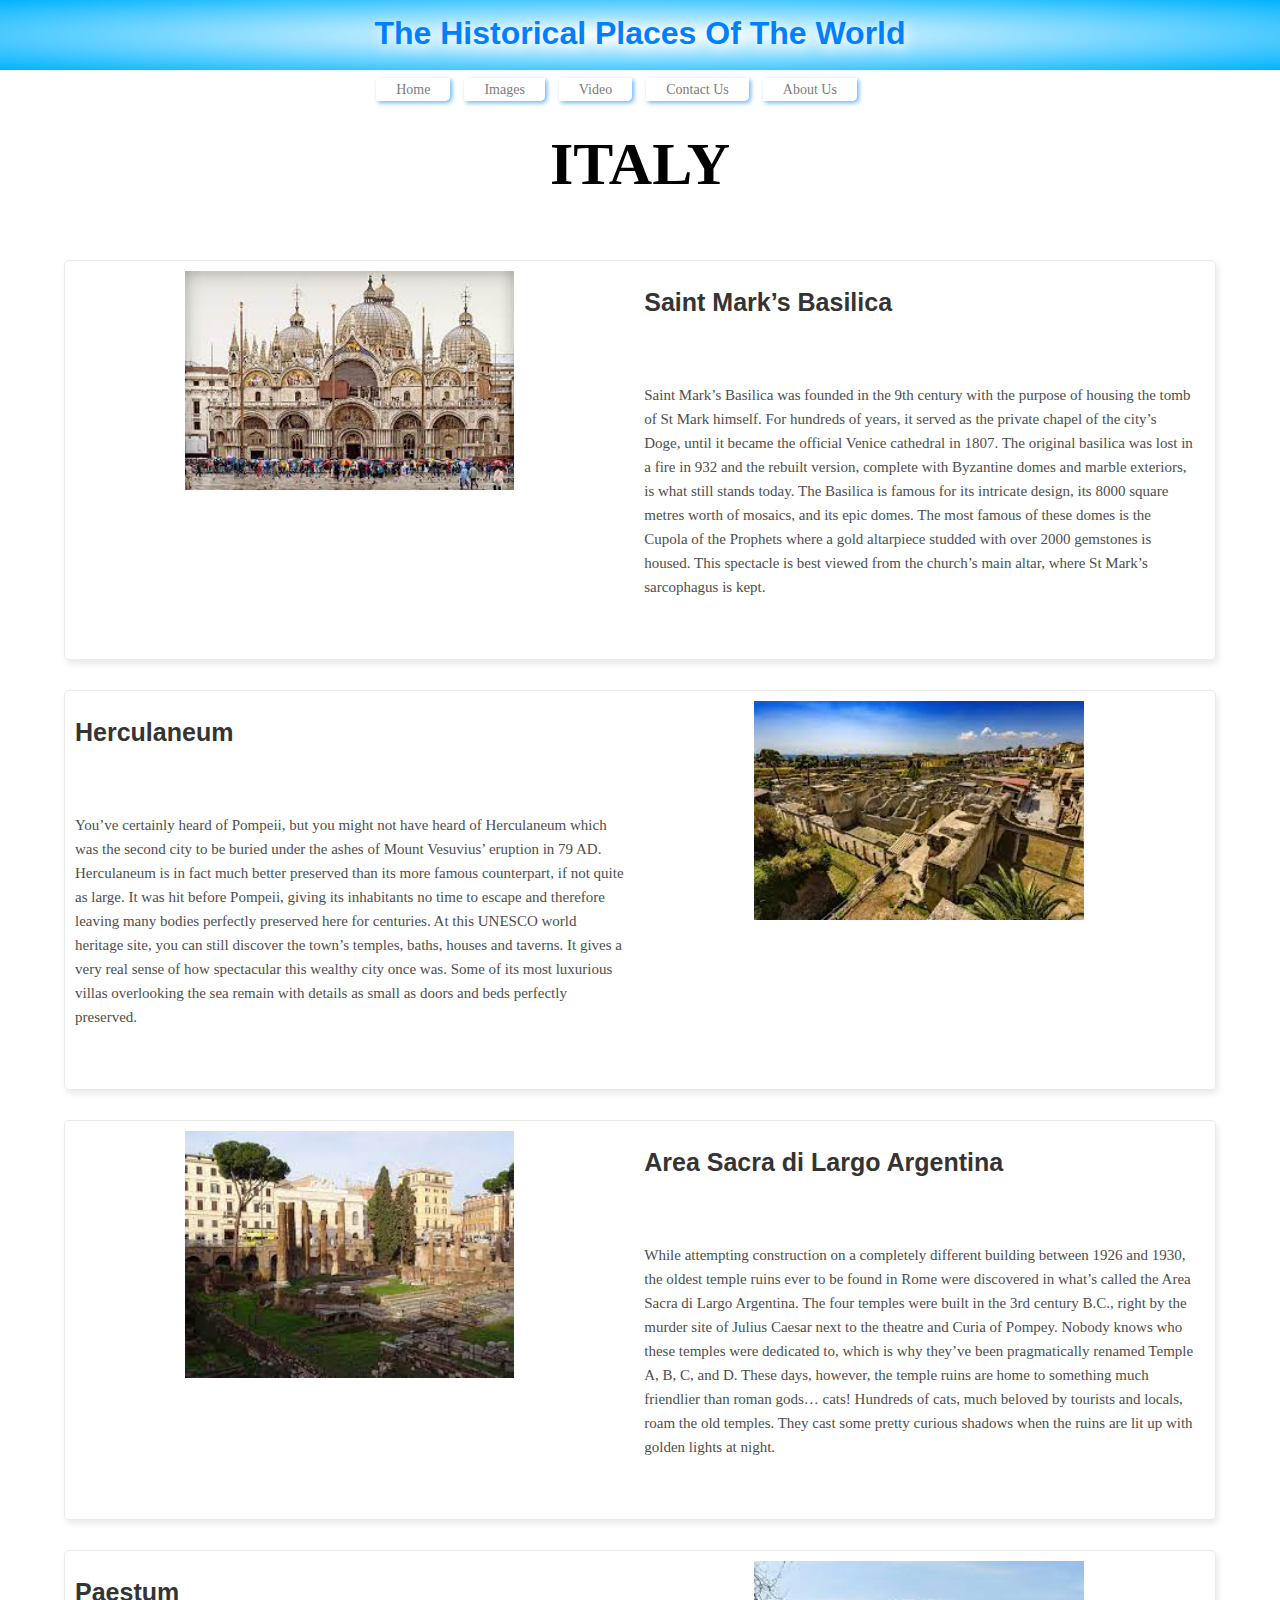
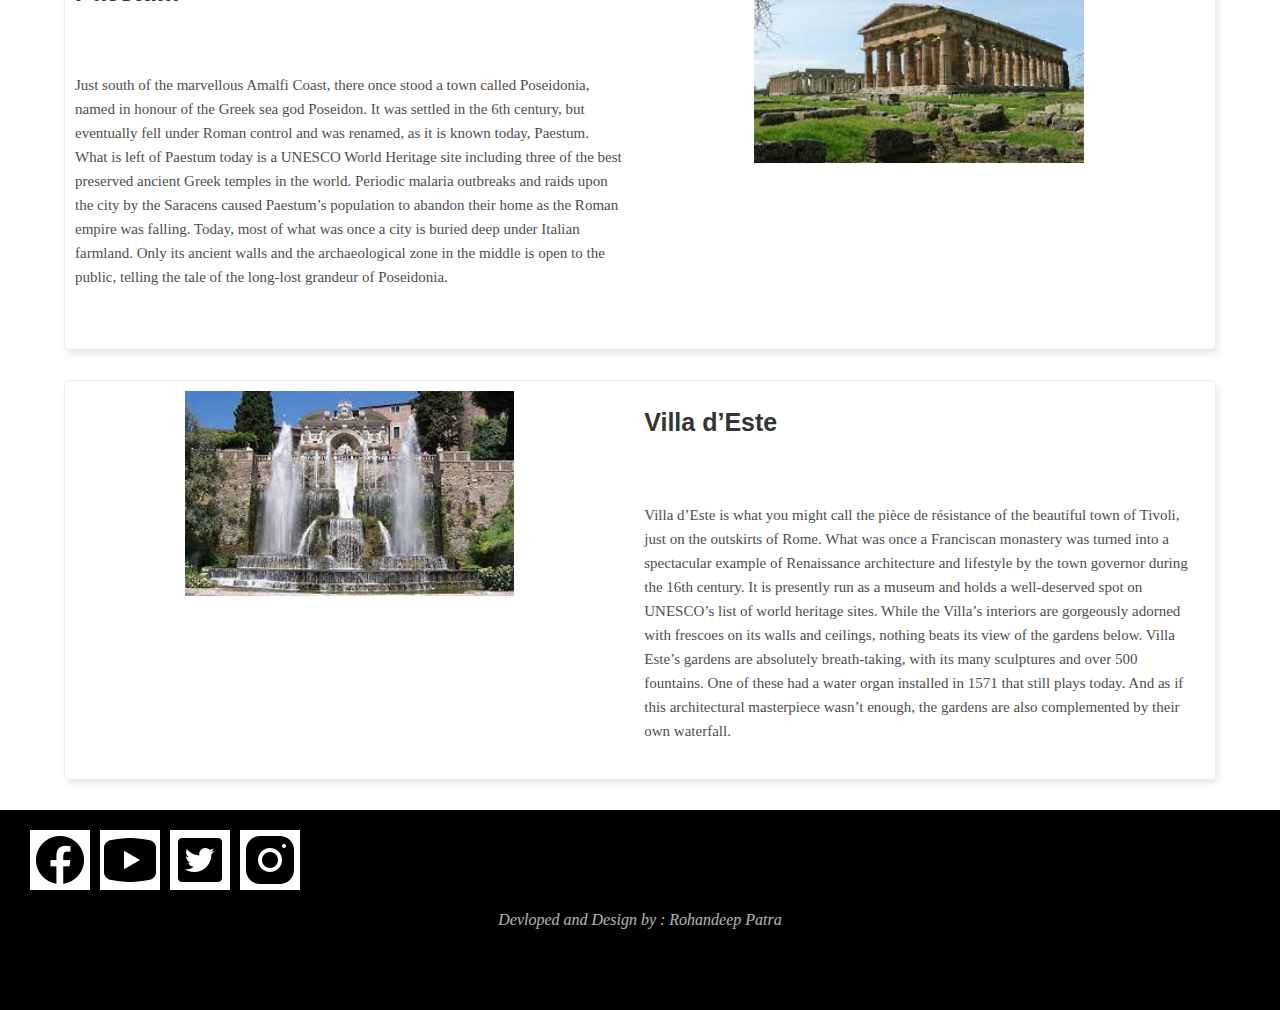
<file: italy.html>
<!DOCTYPE html>
<html lang="en">
<head>
    <meta charset="UTF-8">
    <meta http-equiv="X-UA-Compatible" content="IE=edge">
    <meta name="viewport" content="width=device-width, initial-scale=1.0">
    <title>The Historical Places Of The World</title>
    <link rel="stylesheet" href="style/style.css">
    <link rel="stylesheet" href="style/country.css">
    <style>
        
    </style>
</head>
<body>
    <header><h1>The Historical Places Of The World</h1></header>
    <nav>
        <ul>
            <a href="index.html"><li>Home</li></a>
            <a href="#"><li>Images</li></a>
            <a href="#"><li>Video</li></a>
            <a href="#"><li>Contact Us</li></a>
            <a href="#"><li>About Us</li></a>
        </ul></nav>
    <div id="mainbody">
    
<div class="c_heading"><h1>ITALY</h1></div>
<div class="c_box">
        
        <div class="c_box_sub">
            <div class="c_box_sub_img">
                <img src="img\Italy\1.jpg" width="60%" />
            </div>
            <div class="c_box_sub_detail">
            <div class="c_box_sub_detail_h1"><h1>Saint Mark’s Basilica</h1></div>
                <div class="c_box_sub_detail_p"><p>Saint Mark’s Basilica was founded in the 9th century with the purpose of housing the tomb of St Mark himself. For hundreds of years, it served as the private chapel of the city’s Doge, until it became the official Venice cathedral in 1807. The original basilica was lost in a fire in 932 and the rebuilt version, complete with Byzantine domes and marble exteriors, is what still stands today.

                    The Basilica is famous for its intricate design, its 8000 square metres worth of mosaics, and its epic domes. The most famous of these domes is the Cupola of the Prophets where a gold altarpiece studded with over 2000 gemstones is housed. This spectacle is best viewed from the church’s main altar, where St Mark’s sarcophagus is kept.</p></div>
            </div>
        </div>
        <div class="c_box_sub">
         <div class="c_box_sub_detail">
            <div class="c_box_sub_detail_h1"><h1>Herculaneum</h1></div>
                <div class="c_box_sub_detail_p"><p>You’ve certainly heard of Pompeii, but you might not have heard of Herculaneum which was the second city to be buried under the ashes of Mount Vesuvius’ eruption in 79 AD. Herculaneum is in fact much better preserved than its more famous counterpart, if not quite as large. It was hit before Pompeii, giving its inhabitants no time to escape and therefore leaving many bodies perfectly preserved here for centuries.

                    At this UNESCO world heritage site, you can still discover the town’s temples, baths, houses and taverns. It gives a very real sense of how spectacular this wealthy city once was. Some of its most luxurious villas overlooking the sea remain with details as small as doors and beds perfectly preserved.</p></div>
            </div>
            <div class="c_box_sub_img">
                <img src="img\Italy\2.jpg" width="60%" />
            </div>
           
        </div>
    <div class="c_box_sub">
            <div class="c_box_sub_img">
                <img src="img\Italy\3.jpg" width="60%" />
            </div>
            <div class="c_box_sub_detail">
            <div class="c_box_sub_detail_h1"><h1> Area Sacra di Largo Argentina</h1></div>
                <div class="c_box_sub_detail_p"><p>While attempting construction on a completely different building between 1926 and 1930, the oldest temple ruins ever to be found in Rome were discovered in what’s called the Area Sacra di Largo Argentina. The four temples were built in the 3rd century B.C., right by the murder site of Julius Caesar next to the theatre and Curia of Pompey.

                    Nobody knows who these temples were dedicated to, which is why they’ve been pragmatically renamed Temple A, B, C, and D. These days, however, the temple ruins are home to something much friendlier than roman gods… cats! Hundreds of cats, much beloved by tourists and locals, roam the old temples. They cast some pretty curious shadows when the ruins are lit up with golden lights at night.</p></div>
            </div>
        </div>
         <div class="c_box_sub">
         <div class="c_box_sub_detail">
            <div class="c_box_sub_detail_h1"><h1>Paestum</h1></div>
                <div class="c_box_sub_detail_p"><p>Just south of the marvellous Amalfi Coast, there once stood a town called Poseidonia, named in honour of the Greek sea god Poseidon. It was settled in the 6th century, but eventually fell under Roman control and was renamed, as it is known today, Paestum. What is left of Paestum today is a UNESCO World Heritage site including three of the best preserved ancient Greek temples in the world.

                    Periodic malaria outbreaks and raids upon the city by the Saracens caused Paestum’s population to abandon their home as the Roman empire was falling. Today, most of what was once a city is buried deep under Italian farmland. Only its ancient walls and the archaeological zone in the middle is open to the public, telling the tale of the long-lost grandeur of Poseidonia.</p></div>
            </div>
            <div class="c_box_sub_img">
                <img src="img\Italy\4.jpg" width="60%" />
            </div>
           
        </div>
    <div class="c_box_sub">
            <div class="c_box_sub_img">
                <img src="img\Italy\5.jpg" width="60%" />
            </div>
            <div class="c_box_sub_detail">
            <div class="c_box_sub_detail_h1"><h1>Villa d’Este</h1></div>
                <div class="c_box_sub_detail_p"><p>Villa d’Este is what you might call the pièce de résistance of the beautiful town of Tivoli, just on the outskirts of Rome. What was once a Franciscan monastery was turned into a spectacular example of Renaissance architecture and lifestyle by the town governor during the 16th century. It is presently run as a museum and holds a well-deserved spot on UNESCO’s list of world heritage sites.

                    While the Villa’s interiors are gorgeously adorned with frescoes on its walls and ceilings, nothing beats its view of the gardens below. Villa Este’s gardens are absolutely breath-taking, with its many sculptures and over 500 fountains. One of these had a water organ installed in 1571 that still plays today. And as if this architectural masterpiece wasn’t enough, the gardens are also complemented by their own waterfall.</p></div>
            </div>
        </div>
    </div>
    </div>
    <footer>
    
    <div class="s_icon">
        <div class="s_icon_box"><img src="img/icon/f.png" /></div>
        <div class="s_icon_box"><img src="img/icon/y.png" /></div>
        <div class="s_icon_box"><img src="img/icon/t.png" /></div>
        <div class="s_icon_box"><img src="img/icon/i.png" /></div>
        </div>
        <p>Devloped and Design by : Rohandeep Patra</p>
    </footer>
</body>
</html>
</file>
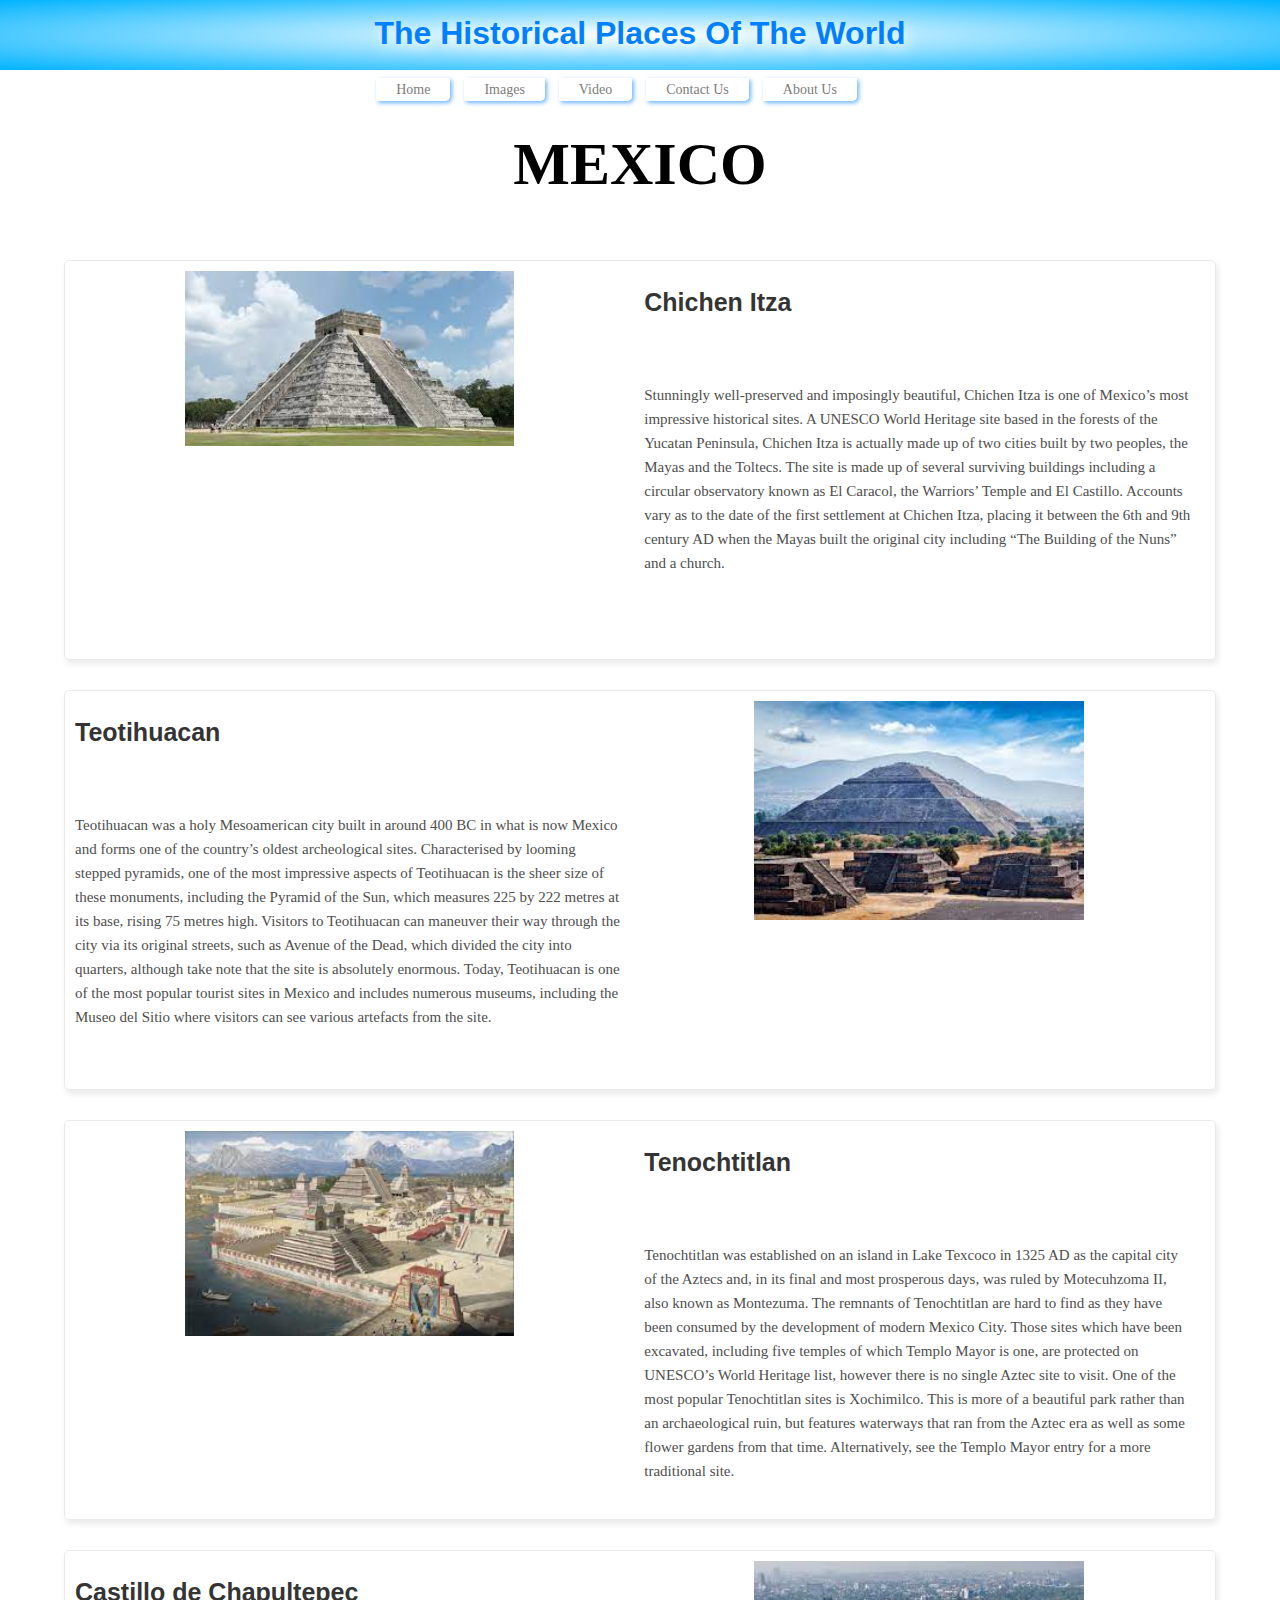
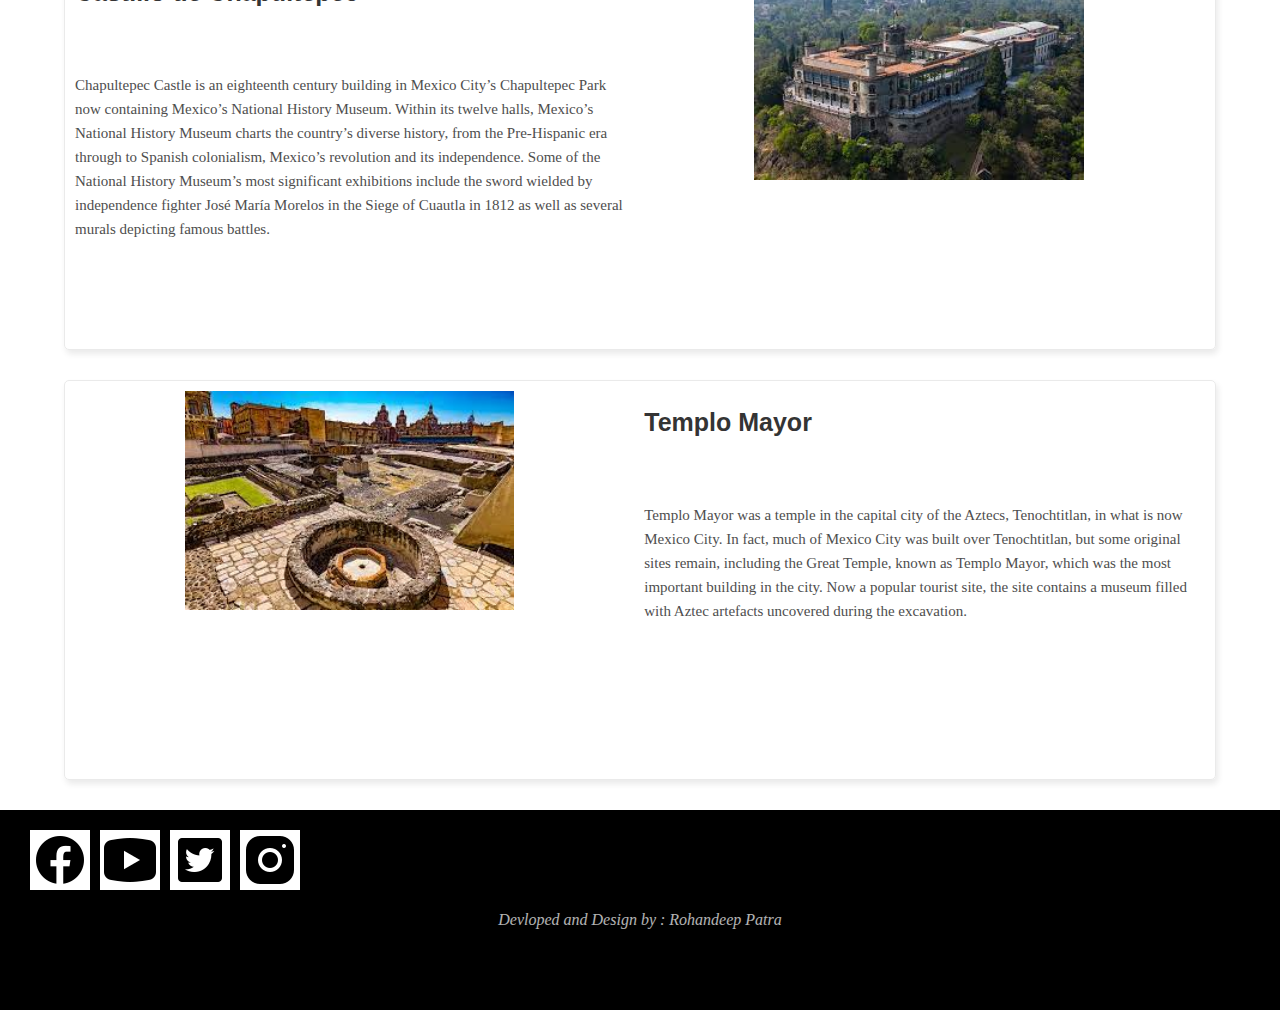
<file: mexico.html>
<!DOCTYPE html>
<html lang="en">
<head>
    <meta charset="UTF-8">
    <meta http-equiv="X-UA-Compatible" content="IE=edge">
    <meta name="viewport" content="width=device-width, initial-scale=1.0">
    <title>The Historical Places Of The World</title>
    <link rel="stylesheet" href="style/style.css">
    <link rel="stylesheet" href="style/country.css">
    <style>
        
    </style>
</head>
<body>
    <header><h1>The Historical Places Of The World</h1></header>
    <nav>
        <ul>
            <a href="index.html"><li>Home</li></a>
            <a href="#"><li>Images</li></a>
            <a href="#"><li>Video</li></a>
            <a href="#"><li>Contact Us</li></a>
            <a href="#"><li>About Us</li></a>
        </ul></nav>
    <div id="mainbody">
    
<div class="c_heading"><h1>MEXICO</h1></div>
<div class="c_box">
        
        <div class="c_box_sub">
            <div class="c_box_sub_img">
                <img src="img\Mexico\1.jpg" width="60%" />
            </div>
            <div class="c_box_sub_detail">
            <div class="c_box_sub_detail_h1"><h1>Chichen Itza</h1></div>
                <div class="c_box_sub_detail_p"><p>Stunningly well-preserved and imposingly beautiful, Chichen Itza is one of Mexico’s most impressive historical sites. A UNESCO World Heritage site based in the forests of the Yucatan Peninsula, Chichen Itza is actually made up of two cities built by two peoples, the Mayas and the Toltecs.

                    The site is made up of several surviving buildings including a circular observatory known as El Caracol, the Warriors’ Temple and El Castillo. Accounts vary as to the date of the first settlement at Chichen Itza, placing it between the 6th and 9th century AD when the Mayas built the original city including “The Building of the Nuns” and a church.</p></div>
            </div>
        </div>
        <div class="c_box_sub">
         <div class="c_box_sub_detail">
            <div class="c_box_sub_detail_h1"><h1>Teotihuacan</h1></div>
                <div class="c_box_sub_detail_p"><p>Teotihuacan was a holy Mesoamerican city built in around 400 BC in what is now Mexico and forms one of the country’s oldest archeological sites. Characterised by looming stepped pyramids, one of the most impressive aspects of Teotihuacan is the sheer size of these monuments, including the Pyramid of the Sun, which measures 225 by 222 metres at its base, rising 75 metres high.

                    Visitors to Teotihuacan can maneuver their way through the city via its original streets, such as Avenue of the Dead, which divided the city into quarters, although take note that the site is absolutely enormous. Today, Teotihuacan is one of the most popular tourist sites in Mexico and includes numerous museums, including the Museo del Sitio where visitors can see various artefacts from the site.</p></div>
            </div>
            <div class="c_box_sub_img">
                <img src="img\Mexico\2.jpg" width="60%" />
            </div>
           
        </div>
    <div class="c_box_sub">
            <div class="c_box_sub_img">
                <img src="img\Mexico\3.jpg" width="60%" />
            </div>
            <div class="c_box_sub_detail">
            <div class="c_box_sub_detail_h1"><h1>Tenochtitlan</h1></div>
                <div class="c_box_sub_detail_p"><p>Tenochtitlan was established on an island in Lake Texcoco in 1325 AD as the capital city of the Aztecs and, in its final and most prosperous days, was ruled by Motecuhzoma II, also known as Montezuma. The remnants of Tenochtitlan are hard to find as they have been consumed by the development of modern Mexico City.

                    Those sites which have been excavated, including five temples of which Templo Mayor is one, are protected on UNESCO’s World Heritage list, however there is no single Aztec site to visit. One of the most popular Tenochtitlan sites is Xochimilco. This is more of a beautiful park rather than an archaeological ruin, but features waterways that ran from the Aztec era as well as some flower gardens from that time. Alternatively, see the Templo Mayor entry for a more traditional site.</p></div>
            </div>
        </div>
         <div class="c_box_sub">
         <div class="c_box_sub_detail">
            <div class="c_box_sub_detail_h1"><h1>Castillo de Chapultepec</h1></div>
                <div class="c_box_sub_detail_p"><p>Chapultepec Castle is an eighteenth century building in Mexico City’s Chapultepec Park now containing Mexico’s National History Museum.

                    Within its twelve halls, Mexico’s National History Museum charts the country’s diverse history, from the Pre-Hispanic era through to Spanish colonialism, Mexico’s revolution and its independence. Some of the National History Museum’s most significant exhibitions include the sword wielded by independence fighter José María Morelos in the Siege of Cuautla in 1812 as well as several murals depicting famous battles.</p></div>
            </div>
            <div class="c_box_sub_img">
                <img src="img\Mexico\4.jpg" width="60%" />
            </div>
           
        </div>
    <div class="c_box_sub">
            <div class="c_box_sub_img">
                <img src="img\Mexico\5.jpg" width="60%" />
            </div>
            <div class="c_box_sub_detail">
            <div class="c_box_sub_detail_h1"><h1>Templo Mayor</h1></div>
                <div class="c_box_sub_detail_p"><p>Templo Mayor was a temple in the capital city of the Aztecs, Tenochtitlan, in what is now Mexico City. In fact, much of Mexico City was built over Tenochtitlan, but some original sites remain, including the Great Temple, known as Templo Mayor, which was the most important building in the city.

                    Now a popular tourist site, the site contains a museum filled with Aztec artefacts uncovered during the excavation.</p></div>
            </div>
        </div>
    </div>
    </div>
    <footer>
    
    <div class="s_icon">
        <div class="s_icon_box"><img src="img/icon/f.png" /></div>
        <div class="s_icon_box"><img src="img/icon/y.png" /></div>
        <div class="s_icon_box"><img src="img/icon/t.png" /></div>
        <div class="s_icon_box"><img src="img/icon/i.png" /></div>
        </div>
        <p>Devloped and Design by : Rohandeep Patra</p>
    </footer>
</body>
</html>
</file>
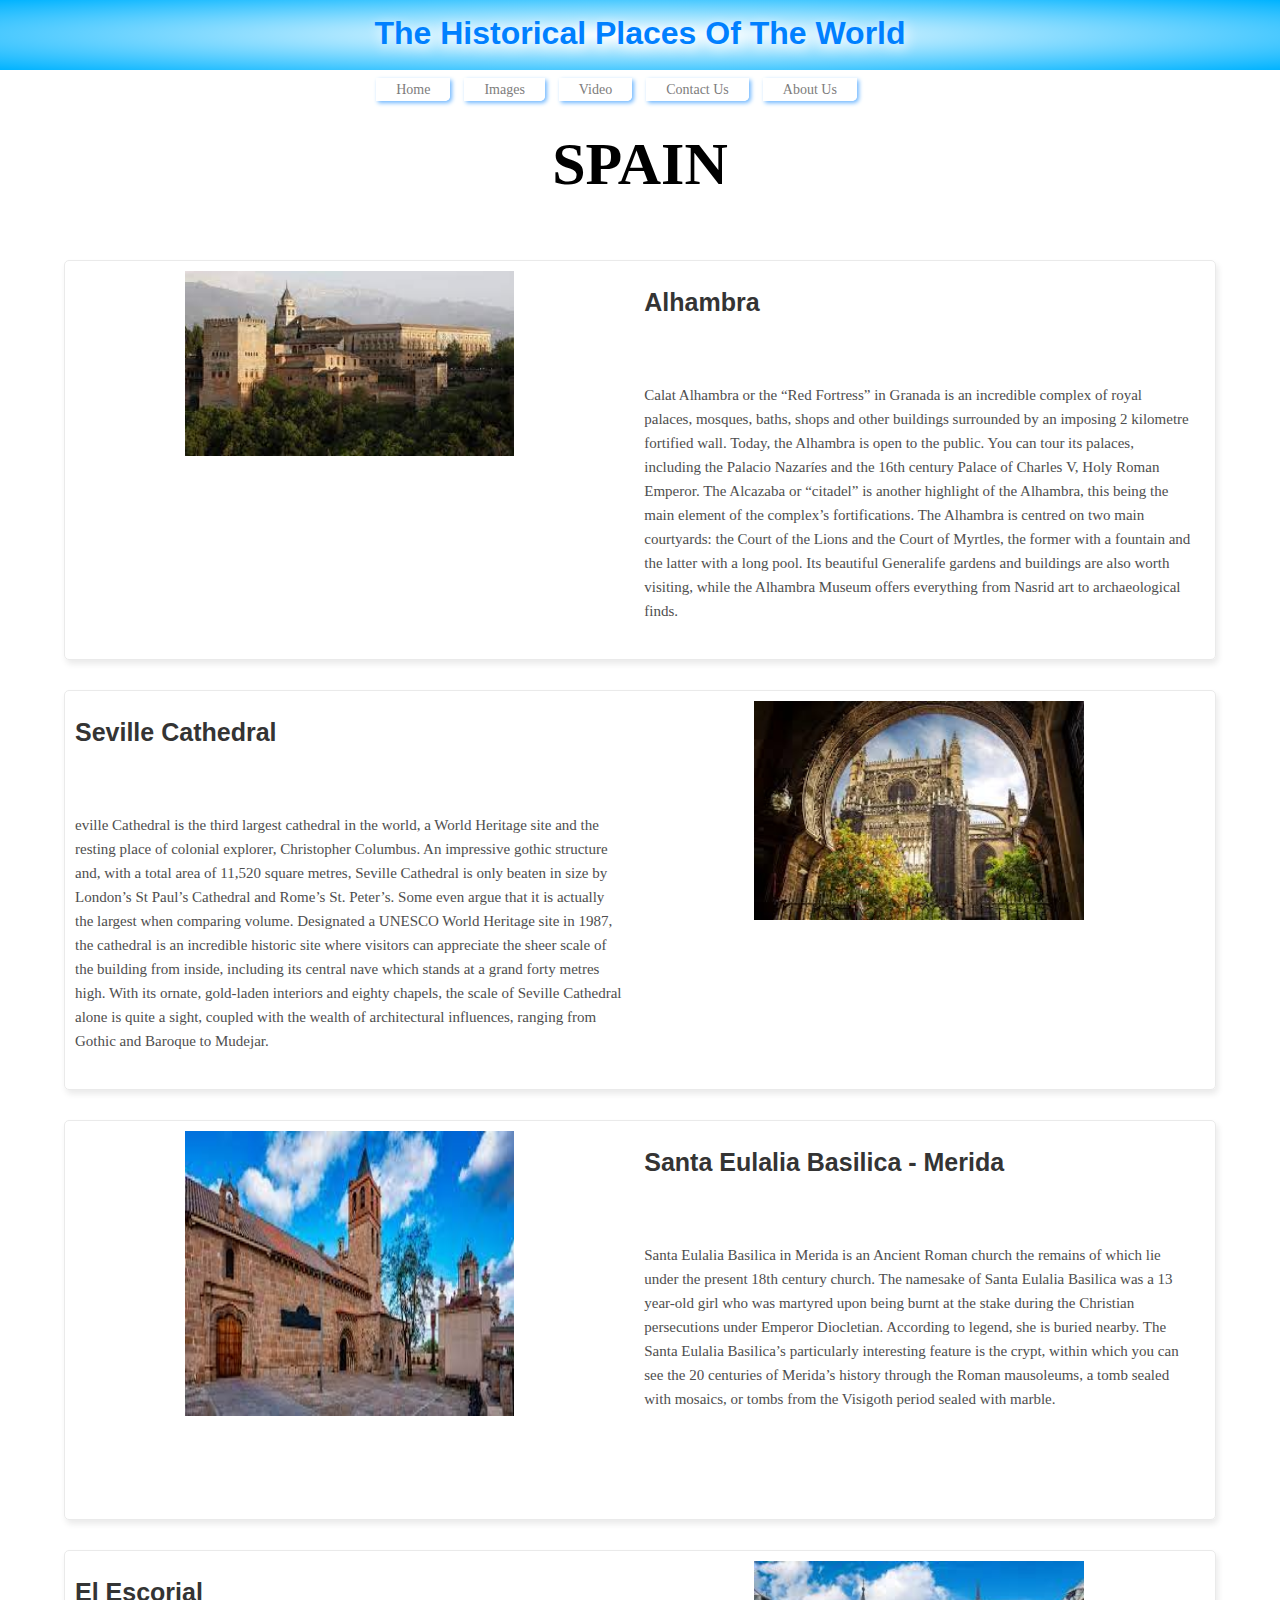
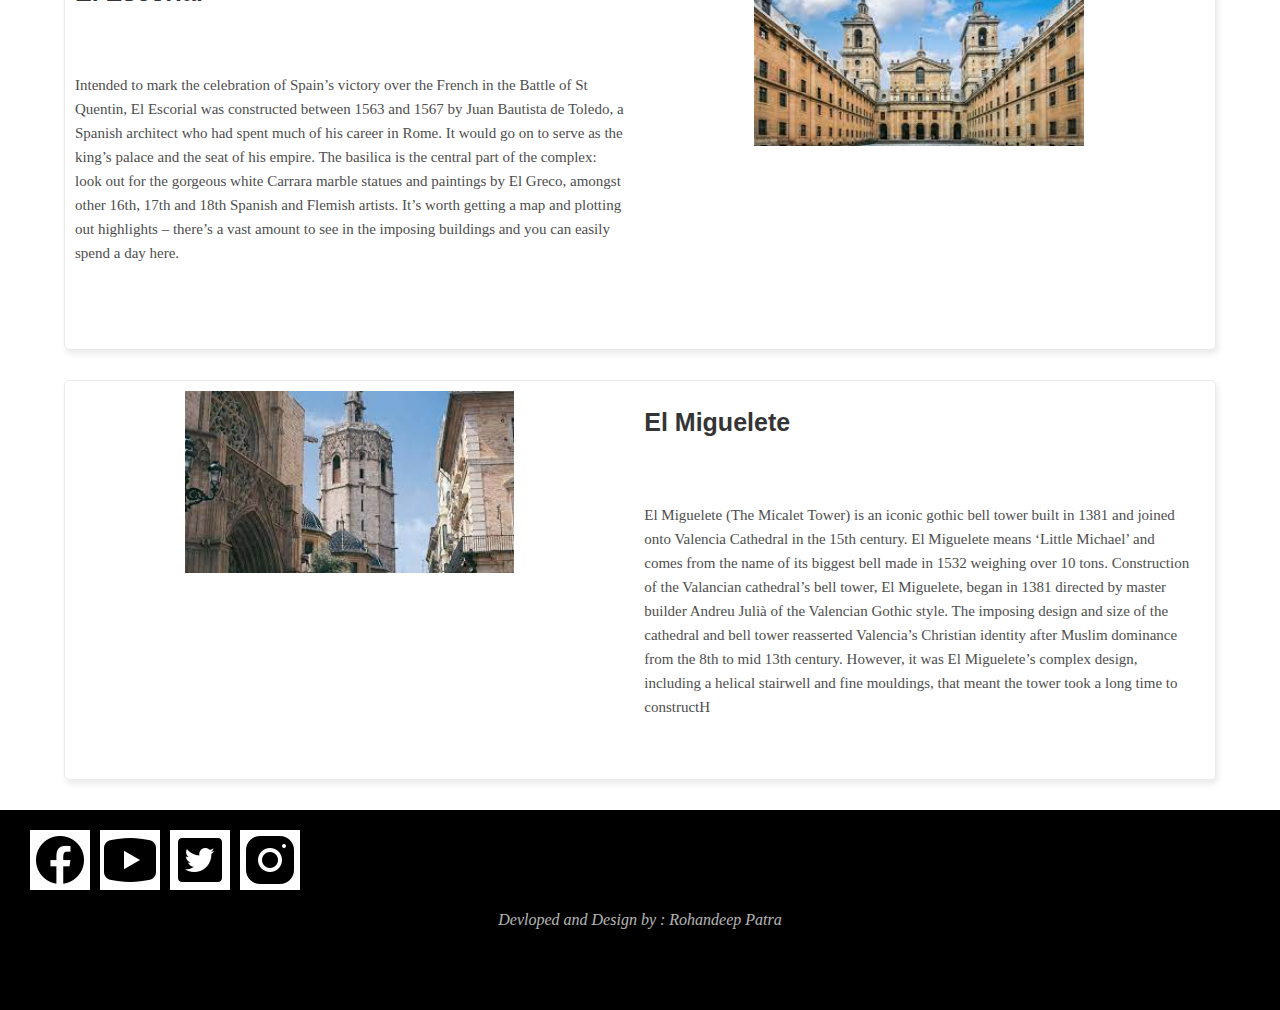
<file: spain.html>
<!DOCTYPE html>
<html lang="en">
<head>
    <meta charset="UTF-8">
    <meta http-equiv="X-UA-Compatible" content="IE=edge">
    <meta name="viewport" content="width=device-width, initial-scale=1.0">
    <title>The Historical Places Of The World</title>
    <link rel="stylesheet" href="style/style.css">
    <link rel="stylesheet" href="style/country.css">
    <style>
        
    </style>
</head>
<body>
    <header><h1>The Historical Places Of The World</h1></header>
    <nav>
        <ul>
            <a href="index.html"><li>Home</li></a>
            <a href="#"><li>Images</li></a>
            <a href="#"><li>Video</li></a>
            <a href="#"><li>Contact Us</li></a>
            <a href="#"><li>About Us</li></a>
        </ul></nav>
    <div id="mainbody">
    
<div class="c_heading"><h1>SPAIN</h1></div>
<div class="c_box">
        
        <div class="c_box_sub">
            <div class="c_box_sub_img">
                <img src="img\Spain\1.jpg" width="60%" />
            </div>
            <div class="c_box_sub_detail">
            <div class="c_box_sub_detail_h1"><h1>Alhambra</h1></div>
                <div class="c_box_sub_detail_p"><p>Calat Alhambra or the “Red Fortress” in Granada is an incredible complex of royal palaces, mosques, baths, shops and other buildings surrounded by an imposing 2 kilometre fortified wall.

                    Today, the Alhambra is open to the public. You can tour its palaces, including the Palacio Nazaríes and the 16th century Palace of Charles V, Holy Roman Emperor. The Alcazaba or “citadel” is another highlight of the Alhambra, this being the main element of the complex’s fortifications.
                    
                    The Alhambra is centred on two main courtyards: the Court of the Lions and the Court of Myrtles, the former with a fountain and the latter with a long pool. Its beautiful Generalife gardens and buildings are also worth visiting, while the Alhambra Museum offers everything from Nasrid art to archaeological finds.</p></div>
            </div>
        </div>
        <div class="c_box_sub">
         <div class="c_box_sub_detail">
            <div class="c_box_sub_detail_h1"><h1>Seville Cathedral</h1></div>
                <div class="c_box_sub_detail_p"><p>eville Cathedral is the third largest cathedral in the world, a World Heritage site and the resting place of colonial explorer, Christopher Columbus.

                    An impressive gothic structure and, with a total area of 11,520 square metres, Seville Cathedral is only beaten in size by London’s St Paul’s Cathedral and Rome’s St. Peter’s. Some even argue that it is actually the largest when comparing volume.
                    
                    Designated a UNESCO World Heritage site in 1987, the cathedral is an incredible historic site where visitors can appreciate the sheer scale of the building from inside, including its central nave which stands at a grand forty metres high. With its ornate, gold-laden interiors and eighty chapels, the scale of Seville Cathedral alone is quite a sight, coupled with the wealth of architectural influences, ranging from Gothic and Baroque to Mudejar.</p></div>
            </div>
            <div class="c_box_sub_img">
                <img src="img\Spain\2.jpg" width="60%" />
            </div>
           
        </div>
    <div class="c_box_sub">
            <div class="c_box_sub_img">
                <img src="img\Spain\3.jpg" width="60%" height="75%" />
            </div>
            <div class="c_box_sub_detail">
            <div class="c_box_sub_detail_h1"><h1>Santa Eulalia Basilica - Merida</h1></div>
                <div class="c_box_sub_detail_p"><p>Santa Eulalia Basilica in Merida is an Ancient Roman church the remains of which lie under the present 18th century church.

                    The namesake of Santa Eulalia Basilica was a 13 year-old girl who was martyred upon being burnt at the stake during the Christian persecutions under Emperor Diocletian. According to legend, she is buried nearby.
                    
                    The Santa Eulalia Basilica’s particularly interesting feature is the crypt, within which you can see the 20 centuries of Merida’s history through the Roman mausoleums, a tomb sealed with mosaics, or tombs from the Visigoth period sealed with marble.</p></div>
            </div>
        </div>
         <div class="c_box_sub">
         <div class="c_box_sub_detail">
            <div class="c_box_sub_detail_h1"><h1>El Escorial</h1></div>
                <div class="c_box_sub_detail_p"><p>Intended to mark the celebration of Spain’s victory over the French in the Battle of St Quentin, El Escorial was constructed between 1563 and 1567 by Juan Bautista de Toledo, a Spanish architect who had spent much of his career in Rome. It would go on to serve as the king’s palace and the seat of his empire.

                    The basilica is the central part of the complex: look out for the gorgeous white Carrara marble statues and paintings by El Greco, amongst other 16th, 17th and 18th Spanish and Flemish artists.
                    
                    It’s worth getting a map and plotting out highlights – there’s a vast amount to see in the imposing buildings and you can easily spend a day here.</p></div>
            </div>
            <div class="c_box_sub_img">
                <img src="img\Spain\4.jpg" width="60%" />
            </div>
           
        </div>
    <div class="c_box_sub">
            <div class="c_box_sub_img">
                <img src="img\Spain\5.jpg" width="60%" />
            </div>
            <div class="c_box_sub_detail">
            <div class="c_box_sub_detail_h1"><h1>El Miguelete</h1></div>
                <div class="c_box_sub_detail_p"><p>El Miguelete (The Micalet Tower) is an iconic gothic bell tower built in 1381 and joined onto Valencia Cathedral in the 15th century. El Miguelete means ‘Little Michael’ and comes from the name of its biggest bell made in 1532 weighing over 10 tons.

                    Construction of the Valancian cathedral’s bell tower, El Miguelete, began in 1381 directed by master builder Andreu Julià of the Valencian Gothic style. The imposing design and size of the cathedral and bell tower reasserted Valencia’s Christian identity after Muslim dominance from the 8th to mid 13th century.
                    
                    However, it was El Miguelete’s complex design, including a helical stairwell and fine mouldings, that meant the tower took a long time to constructH</p></div>
            </div>
        </div>
    </div>
    </div>
    <footer>
    
    <div class="s_icon">
        <div class="s_icon_box"><img src="img/icon/f.png" /></div>
        <div class="s_icon_box"><img src="img/icon/y.png" /></div>
        <div class="s_icon_box"><img src="img/icon/t.png" /></div>
        <div class="s_icon_box"><img src="img/icon/i.png" /></div>
        </div>
        <p>Devloped and Design by : Rohandeep Patra</p>
    </footer>
</body>
</html>
</file>
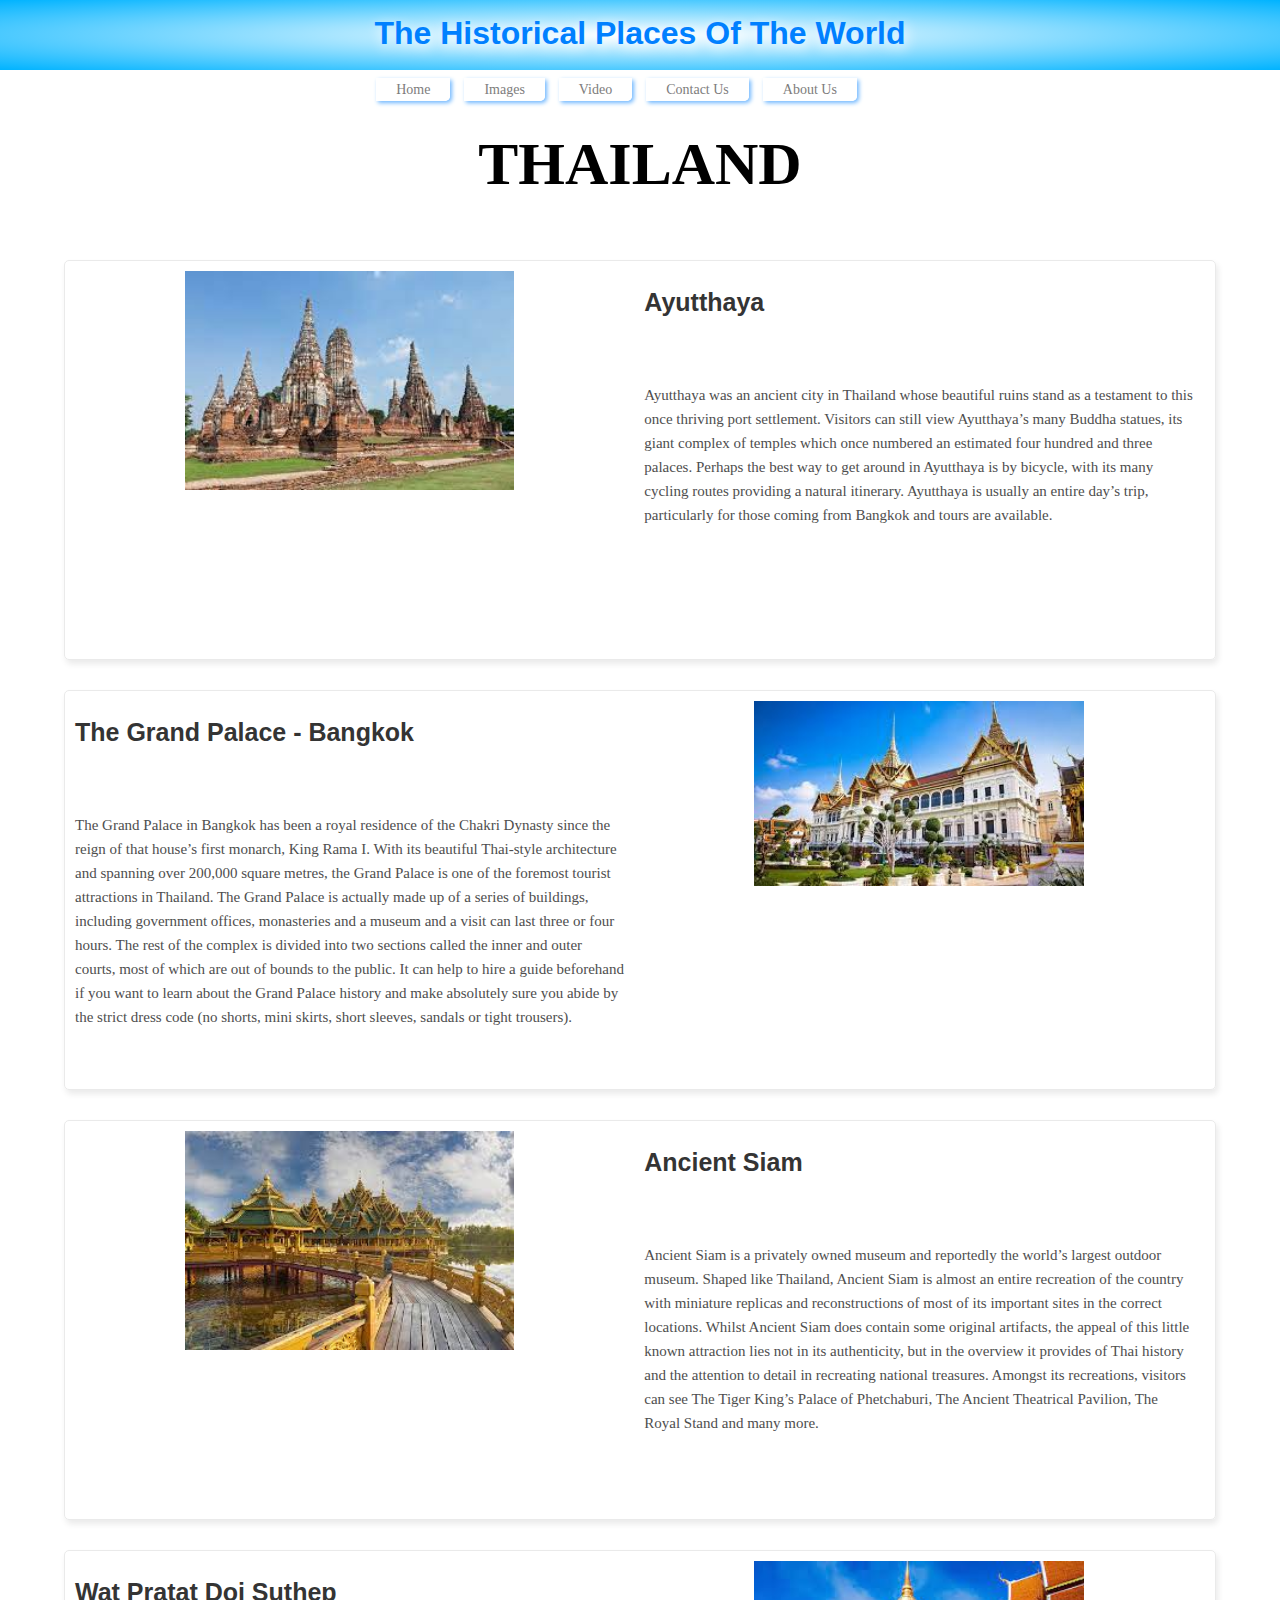
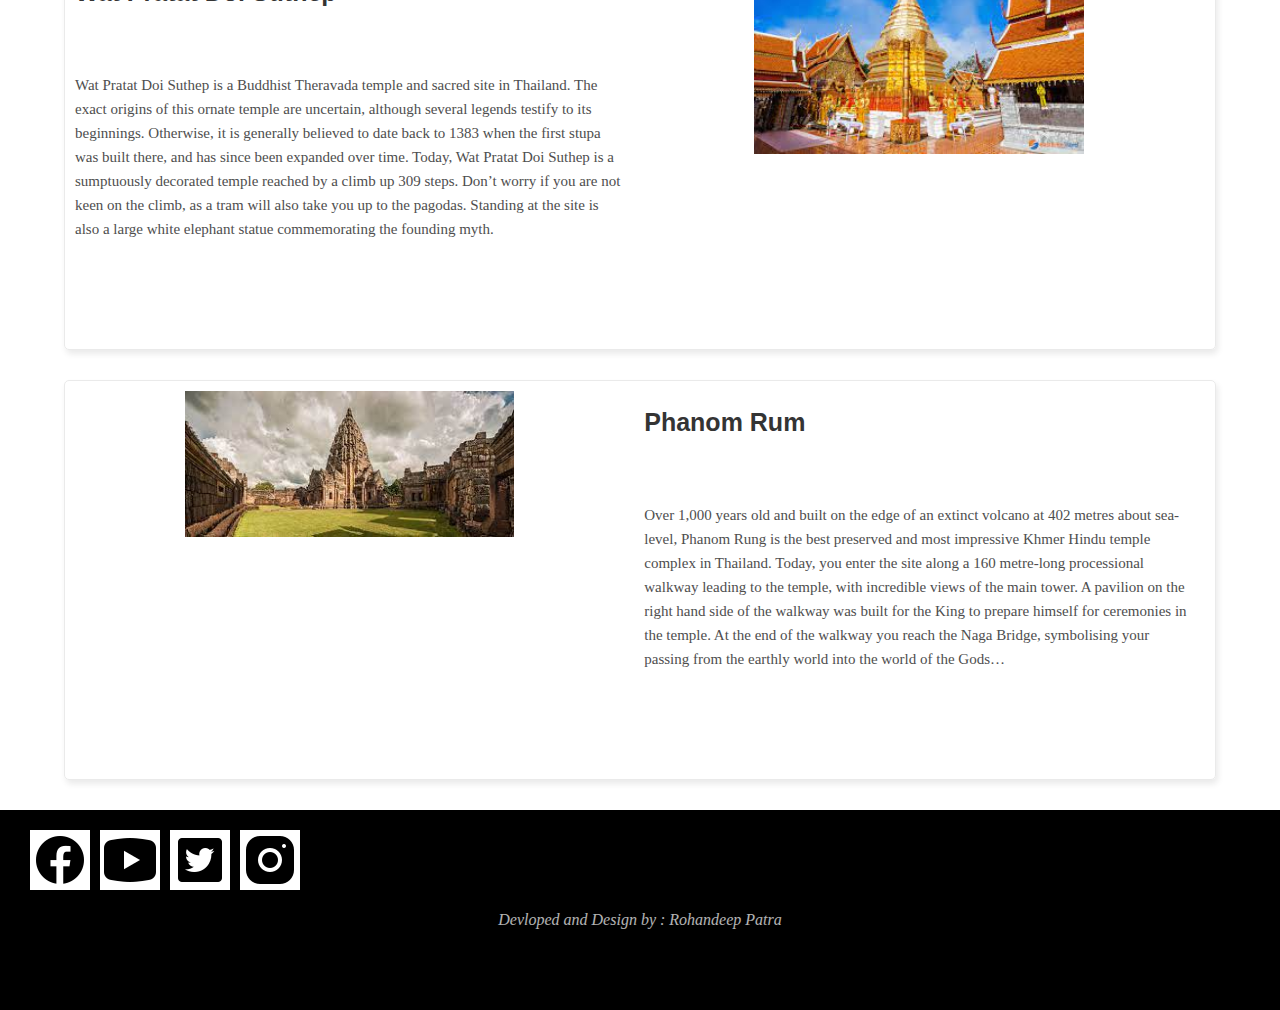
<file: thailand.html>
<!DOCTYPE html>
<html lang="en">
<head>
    <meta charset="UTF-8">
    <meta http-equiv="X-UA-Compatible" content="IE=edge">
    <meta name="viewport" content="width=device-width, initial-scale=1.0">
    <title>The Historical Places Of The World</title>
    <link rel="stylesheet" href="style/style.css">
    <link rel="stylesheet" href="style/country.css">
    <style>
        
    </style>
</head>
<body>
    <header><h1>The Historical Places Of The World</h1></header>
    <nav>
        <ul>
            <a href="index.html"><li>Home</li></a>
            <a href="#"><li>Images</li></a>
            <a href="#"><li>Video</li></a>
            <a href="#"><li>Contact Us</li></a>
            <a href="#"><li>About Us</li></a>
        </ul></nav>
    <div id="mainbody">
    
<div class="c_heading"><h1>THAILAND</h1></div>
<div class="c_box">
        
        <div class="c_box_sub">
            <div class="c_box_sub_img">
                <img src="img\Thailand\1.jpg" width="60%" />
            </div>
            <div class="c_box_sub_detail">
            <div class="c_box_sub_detail_h1"><h1>Ayutthaya</h1></div>
                <div class="c_box_sub_detail_p"><p>Ayutthaya was an ancient city in Thailand whose beautiful ruins stand as a testament to this once thriving port settlement. Visitors can still view Ayutthaya’s many Buddha statues, its giant complex of temples which once numbered an estimated four hundred and three palaces.

                    Perhaps the best way to get around in Ayutthaya is by bicycle, with its many cycling routes providing a natural itinerary. Ayutthaya is usually an entire day’s trip, particularly for those coming from Bangkok and tours are available.</p></div>
            </div>
        </div>
        <div class="c_box_sub">
         <div class="c_box_sub_detail">
            <div class="c_box_sub_detail_h1"><h1>The Grand Palace - Bangkok</h1></div>
                <div class="c_box_sub_detail_p"><p>The Grand Palace in Bangkok has been a royal residence of the Chakri Dynasty since the reign of that house’s first monarch, King Rama I. With its beautiful Thai-style architecture and spanning over 200,000 square metres, the Grand Palace is one of the foremost tourist attractions in Thailand.

                    The Grand Palace is actually made up of a series of buildings, including government offices, monasteries and a museum and a visit can last three or four hours. The rest of the complex is divided into two sections called the inner and outer courts, most of which are out of bounds to the public. It can help to hire a guide beforehand if you want to learn about the Grand Palace history and make absolutely sure you abide by the strict dress code (no shorts, mini skirts, short sleeves, sandals or tight trousers).</p></div>
            </div>
            <div class="c_box_sub_img">
                <img src="img\Thailand\2.jpg" width="60%" />
            </div>
           
        </div>
    <div class="c_box_sub">
            <div class="c_box_sub_img">
                <img src="img\Thailand\3.jpg" width="60%" />
            </div>
            <div class="c_box_sub_detail">
            <div class="c_box_sub_detail_h1"><h1>Ancient Siam</h1></div>
                <div class="c_box_sub_detail_p"><p>Ancient Siam is a privately owned museum and reportedly the world’s largest outdoor museum. Shaped like Thailand, Ancient Siam is almost an entire recreation of the country with miniature replicas and reconstructions of most of its important sites in the correct locations.

                    Whilst Ancient Siam does contain some original artifacts, the appeal of this little known attraction lies not in its authenticity, but in the overview it provides of Thai history and the attention to detail in recreating national treasures. Amongst its recreations, visitors can see The Tiger King’s Palace of Phetchaburi, The Ancient Theatrical Pavilion, The Royal Stand and many more.</p></div>
            </div>
        </div>
         <div class="c_box_sub">
         <div class="c_box_sub_detail">
            <div class="c_box_sub_detail_h1"><h1>Wat Pratat Doi Suthep</h1></div>
                <div class="c_box_sub_detail_p"><p>Wat Pratat Doi Suthep is a Buddhist Theravada temple and sacred site in Thailand. The exact origins of this ornate temple are uncertain, although several legends testify to its beginnings.

                    Otherwise, it is generally believed to date back to 1383 when the first stupa was built there, and has since been expanded over time.
                    
                    Today, Wat Pratat Doi Suthep is a sumptuously decorated temple reached by a climb up 309 steps. Don’t worry if you are not keen on the climb, as a tram will also take you up to the pagodas. Standing at the site is also a large white elephant statue commemorating the founding myth.</p></div>
            </div>
            <div class="c_box_sub_img">
                <img src="img\Thailand\4.jpg" width="60%" />
            </div>
           
        </div>
    <div class="c_box_sub">
            <div class="c_box_sub_img">
                <img src="img\Thailand\5.jpg" width="60%" />
            </div>
            <div class="c_box_sub_detail">
            <div class="c_box_sub_detail_h1"><h1>Phanom Rum</h1></div>
                <div class="c_box_sub_detail_p"><p>Over 1,000 years old and built on the edge of an extinct volcano at 402 metres about sea-level, Phanom Rung is the best preserved and most impressive Khmer Hindu temple complex in Thailand.

                    Today, you enter the site along a 160 metre-long processional walkway leading to the temple, with incredible views of the main tower. A pavilion on the right hand side of the walkway was built for the King to prepare himself for ceremonies in the temple. At the end of the walkway you reach the Naga Bridge, symbolising your passing from the earthly world into the world of the Gods… </p></div>
            </div>
        </div>
    </div>
    </div>
    <footer>
    
    <div class="s_icon">
        <div class="s_icon_box"><img src="img/icon/f.png" /></div>
        <div class="s_icon_box"><img src="img/icon/y.png" /></div>
        <div class="s_icon_box"><img src="img/icon/t.png" /></div>
        <div class="s_icon_box"><img src="img/icon/i.png" /></div>
        </div>
        <p>Devloped and Design by : Rohandeep Patra</p>
    </footer>
</body>
</html>
</file>
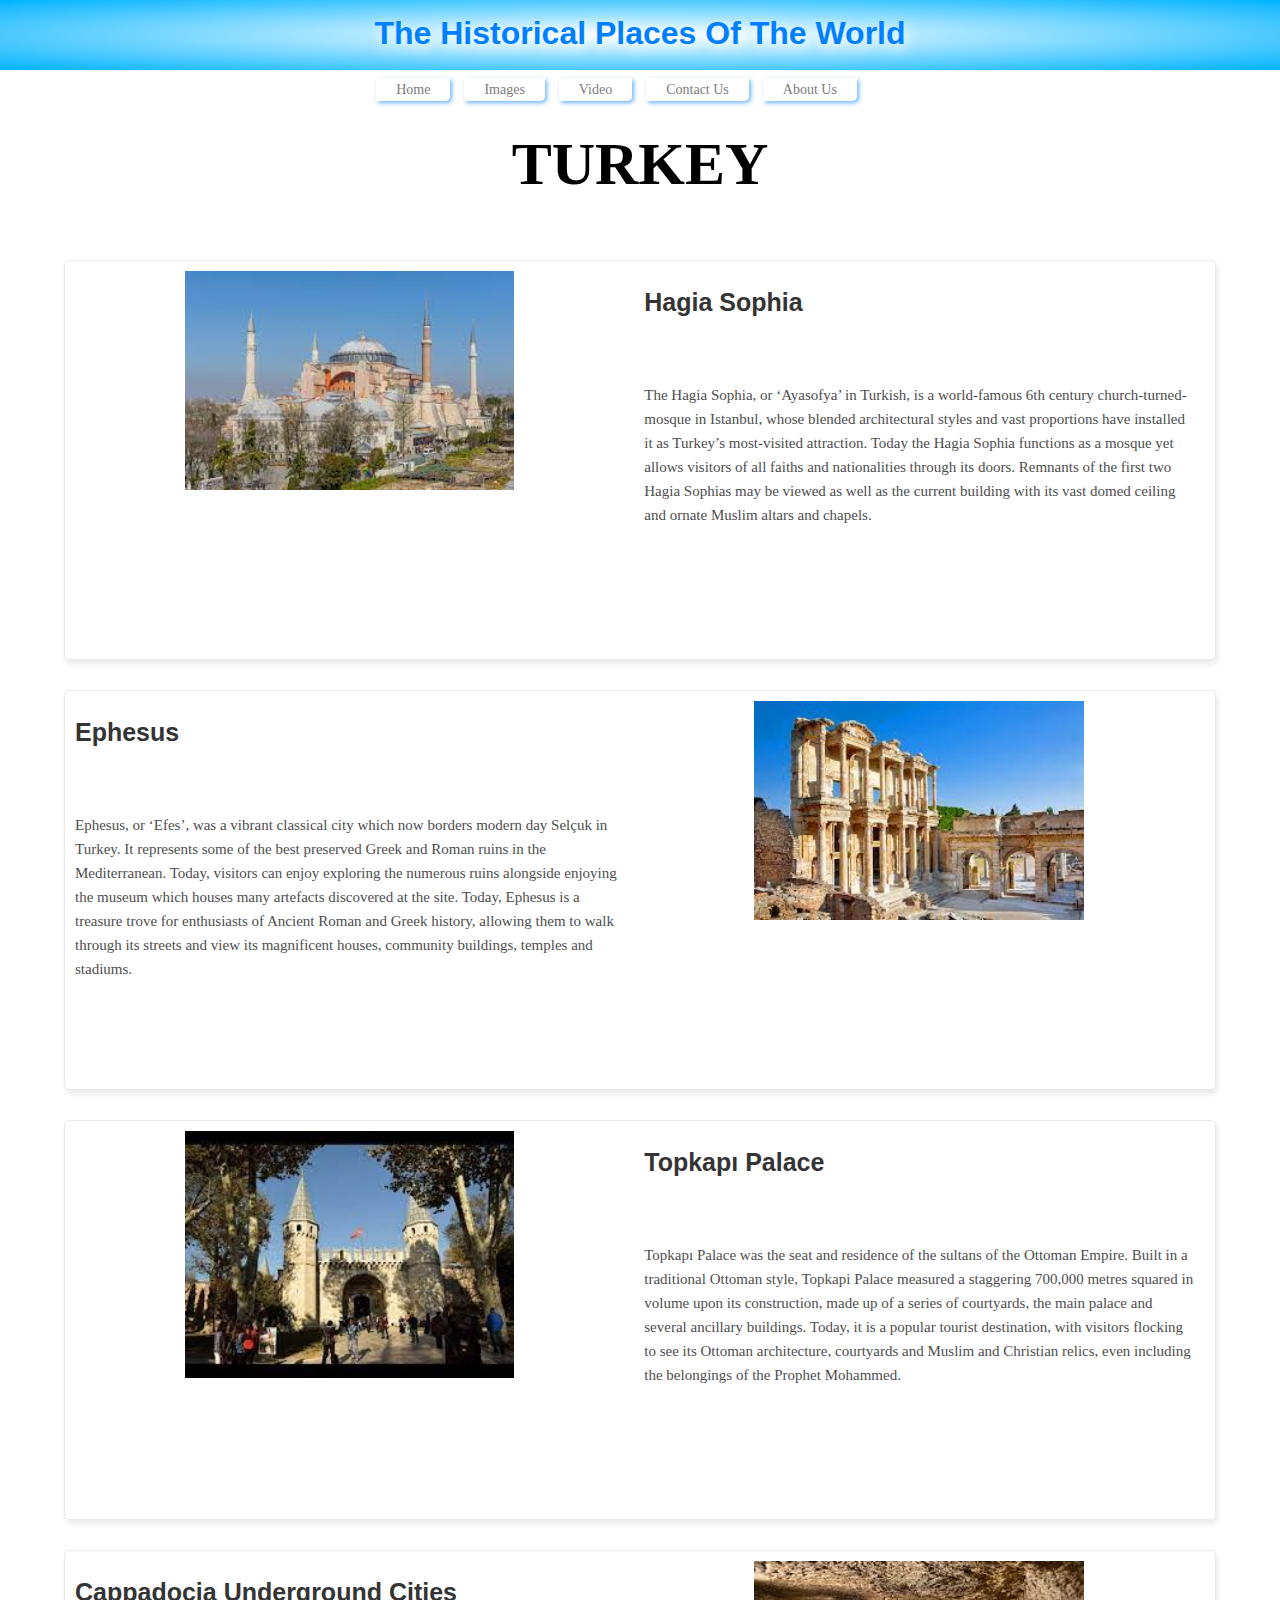
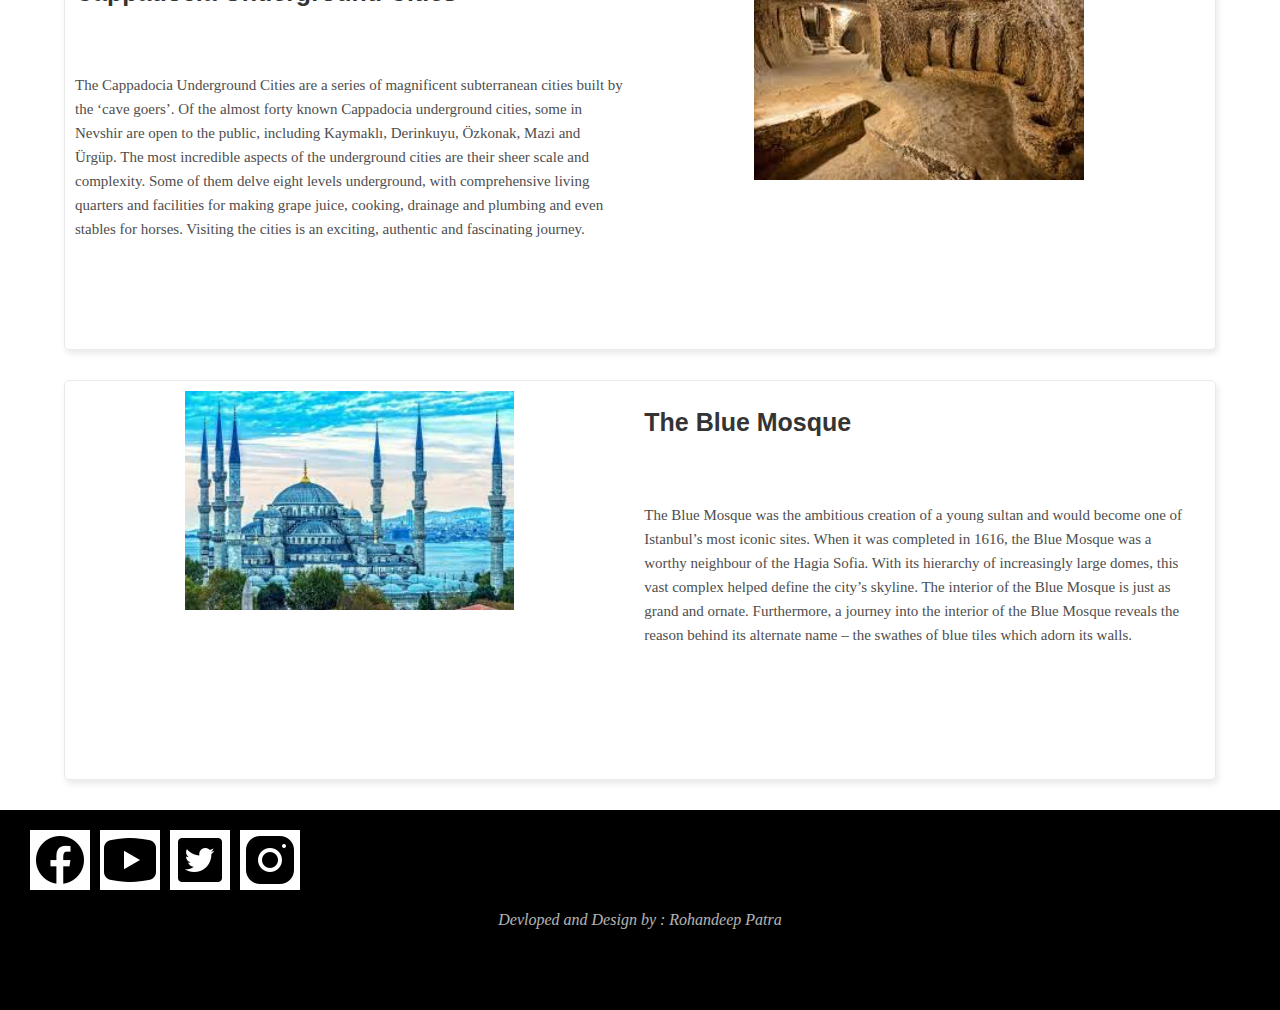
<file: turkey.html>
<!DOCTYPE html>
<html lang="en">
<head>
    <meta charset="UTF-8">
    <meta http-equiv="X-UA-Compatible" content="IE=edge">
    <meta name="viewport" content="width=device-width, initial-scale=1.0">
    <title>The Historical Places Of The World</title>
    <link rel="stylesheet" href="style/style.css">
    <link rel="stylesheet" href="style/country.css">
    <style>
        
    </style>
</head>
<body>
    <header><h1>The Historical Places Of The World</h1></header>
    <nav>
        <ul>
            <a href="index.html"><li>Home</li></a>
            <a href="#"><li>Images</li></a>
            <a href="#"><li>Video</li></a>
            <a href="#"><li>Contact Us</li></a>
            <a href="#"><li>About Us</li></a>
        </ul></nav>
    <div id="mainbody">
    
<div class="c_heading"><h1>TURKEY</h1></div>
<div class="c_box">
        
        <div class="c_box_sub">
            <div class="c_box_sub_img">
                <img src="img\Turkey\1.jpg" width="60%" />
            </div>
            <div class="c_box_sub_detail">
            <div class="c_box_sub_detail_h1"><h1>Hagia Sophia</h1></div>
                <div class="c_box_sub_detail_p"><p>The Hagia Sophia, or ‘Ayasofya’ in Turkish, is a world-famous 6th century church-turned-mosque in Istanbul, whose blended architectural styles and vast proportions have installed it as Turkey’s most-visited attraction.

                    Today the Hagia Sophia functions as a mosque yet allows visitors of all faiths and nationalities through its doors. Remnants of the first two Hagia Sophias may be viewed as well as the current building with its vast domed ceiling and ornate Muslim altars and chapels.</p></div>
            </div>
        </div>
        <div class="c_box_sub">
         <div class="c_box_sub_detail">
            <div class="c_box_sub_detail_h1"><h1>Ephesus</h1></div>
                <div class="c_box_sub_detail_p"><p>Ephesus, or ‘Efes’, was a vibrant classical city which now borders modern day Selçuk in Turkey. It represents some of the best preserved Greek and Roman ruins in the Mediterranean. Today, visitors can enjoy exploring the numerous ruins alongside enjoying the museum which houses many artefacts discovered at the site.

                    Today, Ephesus is a treasure trove for enthusiasts of Ancient Roman and Greek history, allowing them to walk through its streets and view its magnificent houses, community buildings, temples and stadiums.</p></div>
            </div>
            <div class="c_box_sub_img">
                <img src="img\Turkey\2.jpg" width="60%" />
            </div>
           
        </div>
    <div class="c_box_sub">
            <div class="c_box_sub_img">
                <img src="img\Turkey\3.jpg" width="60%" />
            </div>
            <div class="c_box_sub_detail">
            <div class="c_box_sub_detail_h1"><h1>Topkapı Palace</h1></div>
                <div class="c_box_sub_detail_p"><p>Topkapı Palace was the seat and residence of the sultans of the Ottoman Empire. Built in a traditional Ottoman style, Topkapi Palace measured a staggering 700,000 metres squared in volume upon its construction, made up of a series of courtyards, the main palace and several ancillary buildings.

                    Today, it is a popular tourist destination, with visitors flocking to see its Ottoman architecture, courtyards and Muslim and Christian relics, even including the belongings of the Prophet Mohammed.</p></div>
            </div>
        </div>
         <div class="c_box_sub">
         <div class="c_box_sub_detail">
            <div class="c_box_sub_detail_h1"><h1>Cappadocia Underground Cities</h1></div>
                <div class="c_box_sub_detail_p"><p>The Cappadocia Underground Cities are a series of magnificent subterranean cities built by the ‘cave goers’. Of the almost forty known Cappadocia underground cities, some in Nevshir are open to the public, including Kaymaklı, Derinkuyu, Özkonak, Mazi and Ürgüp.

                    The most incredible aspects of the underground cities are their sheer scale and complexity. Some of them delve eight levels underground, with comprehensive living quarters and facilities for making grape juice, cooking, drainage and plumbing and even stables for horses. Visiting the cities is an exciting, authentic and fascinating journey.</p></div>
            </div>
            <div class="c_box_sub_img">
                <img src="img\Turkey\4.jpg" width="60%" />
            </div>
           
        </div>
    <div class="c_box_sub">
            <div class="c_box_sub_img">
                <img src="img\Turkey\5.jpg" width="60%" />
            </div>
            <div class="c_box_sub_detail">
            <div class="c_box_sub_detail_h1"><h1>The Blue Mosque</h1></div>
                <div class="c_box_sub_detail_p"><p>The Blue Mosque was the ambitious creation of a young sultan and would become one of Istanbul’s most iconic sites. When it was completed in 1616, the Blue Mosque was a worthy neighbour of the Hagia Sofia. With its hierarchy of increasingly large domes, this vast complex helped define the city’s skyline.

                    The interior of the Blue Mosque is just as grand and ornate. Furthermore, a journey into the interior of the Blue Mosque reveals the reason behind its alternate name – the swathes of blue tiles which adorn its walls.</p></div>
            </div>
        </div>
    </div>
    </div>
    <footer>
    
    <div class="s_icon">
        <div class="s_icon_box"><img src="img/icon/f.png" /></div>
        <div class="s_icon_box"><img src="img/icon/y.png" /></div>
        <div class="s_icon_box"><img src="img/icon/t.png" /></div>
        <div class="s_icon_box"><img src="img/icon/i.png" /></div>
        </div>
        <p>Devloped and Design by : Rohandeep Patra</p>
    </footer>
</body>
</html>
</file>
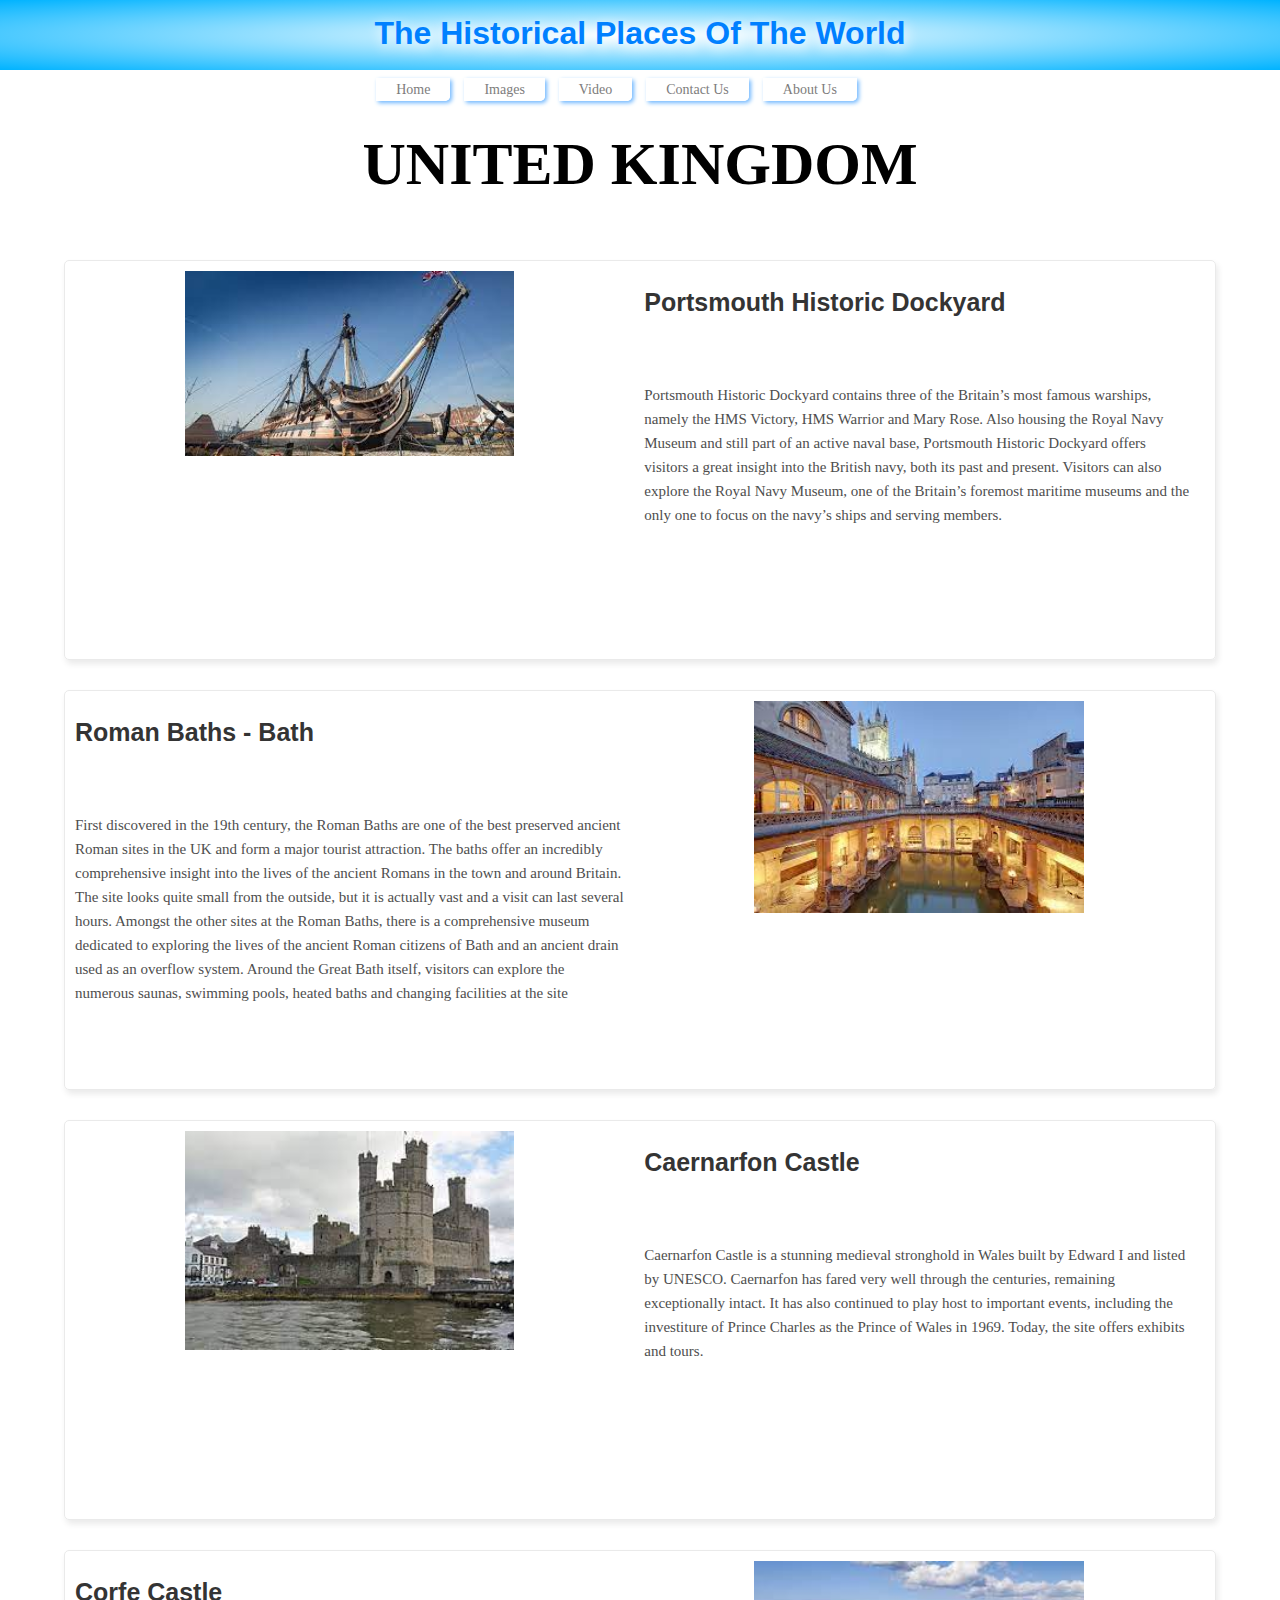
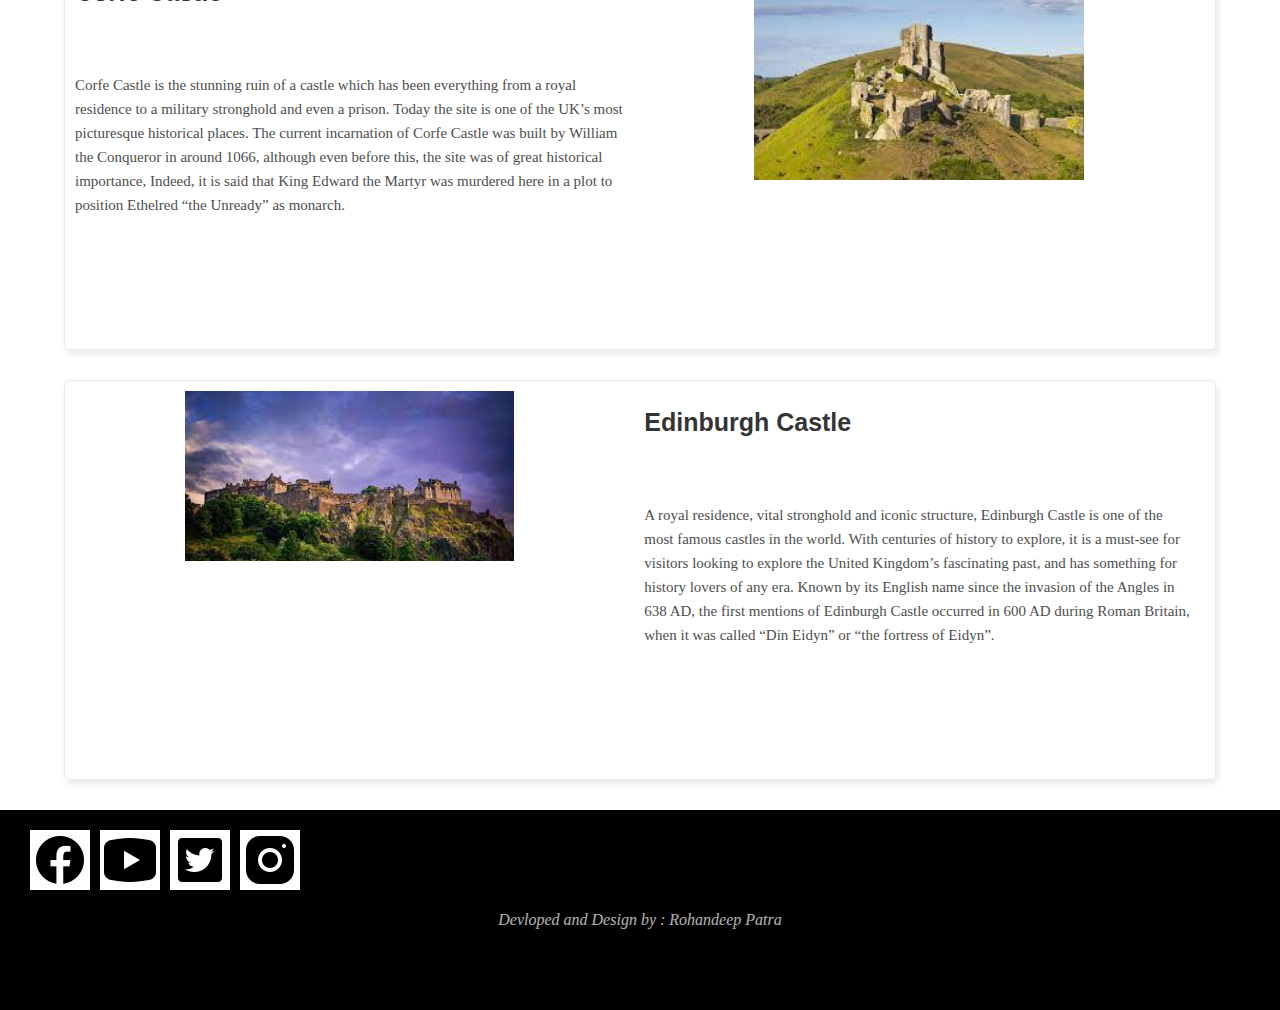
<file: unitedkingdom.html>
<!DOCTYPE html>
<html lang="en">
<head>
    <meta charset="UTF-8">
    <meta http-equiv="X-UA-Compatible" content="IE=edge">
    <meta name="viewport" content="width=device-width, initial-scale=1.0">
    <title>The Historical Places Of The World</title>
    <link rel="stylesheet" href="style/style.css">
    <link rel="stylesheet" href="style/country.css">
    <style>
        
    </style>
</head>
<body>
    <header><h1>The Historical Places Of The World</h1></header>
    <nav>
        <ul>
            <a href="index.html"><li>Home</li></a>
            <a href="#"><li>Images</li></a>
            <a href="#"><li>Video</li></a>
            <a href="#"><li>Contact Us</li></a>
            <a href="#"><li>About Us</li></a>
        </ul></nav>
    <div id="mainbody">
    
<div class="c_heading"><h1>UNITED KINGDOM</h1></div>
<div class="c_box">
        
        <div class="c_box_sub">
            <div class="c_box_sub_img">
                <img src="img\UK\1.jpg" width="60%" />
            </div>
            <div class="c_box_sub_detail">
            <div class="c_box_sub_detail_h1"><h1>Portsmouth Historic Dockyard</h1></div>
                <div class="c_box_sub_detail_p"><p>Portsmouth Historic Dockyard contains three of the Britain’s most famous warships, namely the HMS Victory, HMS Warrior and Mary Rose. Also housing the Royal Navy Museum and still part of an active naval base, Portsmouth Historic Dockyard offers visitors a great insight into the British navy, both its past and present.

                    Visitors can also explore the Royal Navy Museum, one of the Britain’s foremost maritime museums and the only one to focus on the navy’s ships and serving members.</p></div>
            </div>
        </div>
        <div class="c_box_sub">
         <div class="c_box_sub_detail">
            <div class="c_box_sub_detail_h1"><h1> Roman Baths - Bath            </h1></div>
                <div class="c_box_sub_detail_p"><p>First discovered in the 19th century, the Roman Baths are one of the best preserved ancient Roman sites in the UK and form a major tourist attraction. The baths offer an incredibly comprehensive insight into the lives of the ancient Romans in the town and around Britain. The site looks quite small from the outside, but it is actually vast and a visit can last several hours.

                    Amongst the other sites at the Roman Baths, there is a comprehensive museum dedicated to exploring the lives of the ancient Roman citizens of Bath and an ancient drain used as an overflow system. Around the Great Bath itself, visitors can explore the numerous saunas, swimming pools, heated baths and changing facilities at the site</p></div>
            </div>
            <div class="c_box_sub_img">
                <img src="img\UK\2.jpg" width="60%" />
            </div>
           
        </div>
    <div class="c_box_sub">
            <div class="c_box_sub_img">
                <img src="img\UK\3.jpg" width="60%" />
            </div>
            <div class="c_box_sub_detail">
            <div class="c_box_sub_detail_h1"><h1>Caernarfon Castle            </h1></div>
                <div class="c_box_sub_detail_p"><p>Caernarfon Castle is a stunning medieval stronghold in Wales built by Edward I and listed by UNESCO. Caernarfon has fared very well through the centuries, remaining exceptionally intact. It has also continued to play host to important events, including the investiture of Prince Charles as the Prince of Wales in 1969. Today, the site offers exhibits and tours.</p></div>
            </div>
        </div>
         <div class="c_box_sub">
         <div class="c_box_sub_detail">
            <div class="c_box_sub_detail_h1"><h1>Corfe Castle            </h1></div>
                <div class="c_box_sub_detail_p"><p>Corfe Castle is the stunning ruin of a castle which has been everything from a royal residence to a military stronghold and even a prison. Today the site is one of the UK’s most picturesque historical places.

                    The current incarnation of Corfe Castle was built by William the Conqueror in around 1066, although even before this, the site was of great historical importance, Indeed, it is said that King Edward the Martyr was murdered here in a plot to position Ethelred “the Unready” as monarch.</p></div>
            </div>
            <div class="c_box_sub_img">
                <img src="img\UK\4.jpg" width="60%" />
            </div>
           
        </div>
    <div class="c_box_sub">
            <div class="c_box_sub_img">
                <img src="img\UK\5.jpg" width="60%" />
            </div>
            <div class="c_box_sub_detail">
            <div class="c_box_sub_detail_h1"><h1>Edinburgh Castle            </h1></div>
                <div class="c_box_sub_detail_p"><p>A royal residence, vital stronghold and iconic structure, Edinburgh Castle is one of the most famous castles in the world. With centuries of history to explore, it is a must-see for visitors looking to explore the United Kingdom’s fascinating past, and has something for history lovers of any era.

                    Known by its English name since the invasion of the Angles in 638 AD, the first mentions of Edinburgh Castle occurred in 600 AD during Roman Britain, when it was called “Din Eidyn” or “the fortress of Eidyn”.</p></div>
            </div>
        </div>
    </div>
    </div>
    <footer>
    
    <div class="s_icon">
        <div class="s_icon_box"><img src="img/icon/f.png" /></div>
        <div class="s_icon_box"><img src="img/icon/y.png" /></div>
        <div class="s_icon_box"><img src="img/icon/t.png" /></div>
        <div class="s_icon_box"><img src="img/icon/i.png" /></div>
        </div>
        <p>Devloped and Design by : Rohandeep Patra</p>
    </footer>
</body>
</html>
</file>
<file: style/style.css>
*{
    box-sizing: border-box;
    
}
body{
    margin: 0;
    padding: 0;
    box-sizing: border-box;
}
header{
    width:100%;
    height: 70px;
    background:radial-gradient(rgb(255, 255, 255),rgb(0, 179, 255));
}
header h1{
    text-align: center;
    padding: 0;
    margin: 0;
    padding-top:15px;
    font-family: sans-serif;
    color: rgb(0, 128, 255);
    text-shadow: 2px 4px 13px white;
}
#mainbody{
    width:100%;
    height: auto;
    background-color:white;
    border: 0px solid red;
    margin: 0;
    float: left;
}
footer{
    width:100%;
    height: 200px;
    background-color: black;
    float: left;
}
#sub_cont{
    width:100%;
    height:350px;
    border: 0px solid red;
    margin: 20px 0 20px 0;
    float: left;
    display: flex;
    justify-content:space-evenly;
}
#sub_cont #country{
    width: 250px;
    height: 349px;
    border: 0px solid red;
    float: left;
    border: 0.5px solid rgb(137, 196, 255);
    border-radius: 5px;
    box-shadow: 2px 4px 8px #ccc;
    
}
#sub_cont #country #c_name{
    text-align: center;
    font-weight: bold;
    font-family: Verdana, Geneva, Tahoma, sans-serif;
    font-size: 27px;
    padding: 0;
    margin: 5px 0 15px 0;
    color: rgb(67, 161, 255);
    
}
#sub_cont #country img{
    margin: 0 20px 0 20px;
    border: 2px outset rgb(111, 183, 255);
    float: left;
}
#sub_cont #country #para{
    padding:0 20px 0 20px ;
    color: rgb(124, 123, 123);
    font-family: 'Gill Sans', 'Gill Sans MT', Calibri, 'Trebuchet MS', sans-serif;
    font-size: 16px ;
    text-align: justify;
    float: left;
}
#sub_cont #country button{
    padding: 5px 8px 5px 8px;
    background-color:rgb(111, 183, 255);
    border: none;
    color: white;
    text-shadow: 1px 1px 20px rgb(0, 128, 255);
    float: right;
    margin:-20px 20px 0px 0px;
}
.sub_cont_last{
    justify-content:start;
}
nav{
    width: 100%;
    height: 40px;
}
nav,ul{
    float: left;
    border: 0px solid red;
    
}
nav ul{
    display: block;
    width: 42%;
    height: 40px;
    margin: 10px 29% 0 29%;
    padding: 0;
    
}
nav ul a li{
    display: inline;
    vertical-align:middle;
    padding: 4px 20px 4px 20px;
    margin:0 5px 0 5px;
    background-color:white;
    border-bottom: 0px solid rgb(111, 183, 255);
    box-shadow: 2px 2px 4px rgb(111, 183, 255);
    border-bottom-right-radius: 5px;
    font-size: 14px;
    transition: 0.2s;
}
nav ul a li:hover{
    background-color: rgb(111, 183, 255);
    color: white;
    font-size:16px ;
    box-shadow: none;
}
nav ul a{
    text-decoration: none;
    padding: 0;
    margin: 0;
    font-family: calibri;
    color: rgb(125, 124, 124);
    
}
.s_icon{
    width:300px;
    height:65px;
    margin: 20px 0 0 20px;
    border: 0px solid yellow;
}
.s_icon_box{
    width:60px;
    height:60px;
    border: 0px solid white;
    float: left;
    background-color: white;
    margin-left: 10px;
}
footer p{
    color: white;
    font-family: verdana;
    opacity: 0.7;
    font-style: italic;
    text-align: center;
}
</file>
<file: style/country.css>
*{
    box-sizing: border-box;
}
.c_heading,.c_box,.c_box_sub,.c_box_sub_img{
    width:100%;
    height: 120px;
    border:0px solid red;
    text-align: center;
    font-family: calibri;
    font-weight:bold;
    font-size: 30px;
    
}
.c_heading h1{
    margin: 0;
    padding: 20px 0 0 0;
}
.c_box{
    height:auto;
}
.c_box_sub{
    height:400px;
    width:90%;
    margin: 30px auto;
    border: 1px solid rgb(234, 234, 234);
    border-radius: 5px;
    box-shadow: 2px 4px 6px rgb(234, 234, 234);
    
}
.c_box_sub_img,.c_box_sub_detail{
    width: 49.5%;
    height: 400px;
    float: left;
    display:block;
    vertical-align: middle;
    border: 0px solid blue;
    padding: 10px;
}
.c_box_sub_detail_h1,.c_box_sub_detail_p{
    width:100%;
    height: 80px;
    border: 0px solid red;
}
.c_box_sub_detail_h1 h1{
    font-size: 25px;
    color: rgb(52, 52, 52);
    text-align: left;
    font-family: sans-serif;
    
}
.c_box_sub_detail_p{
    height:310px;
    font-family: calibri;
    color:rgb(78, 78, 78);
    font-size: 15px;
    text-align: left;
    font-weight: normal;
    line-height: 24px;
}
</file>
